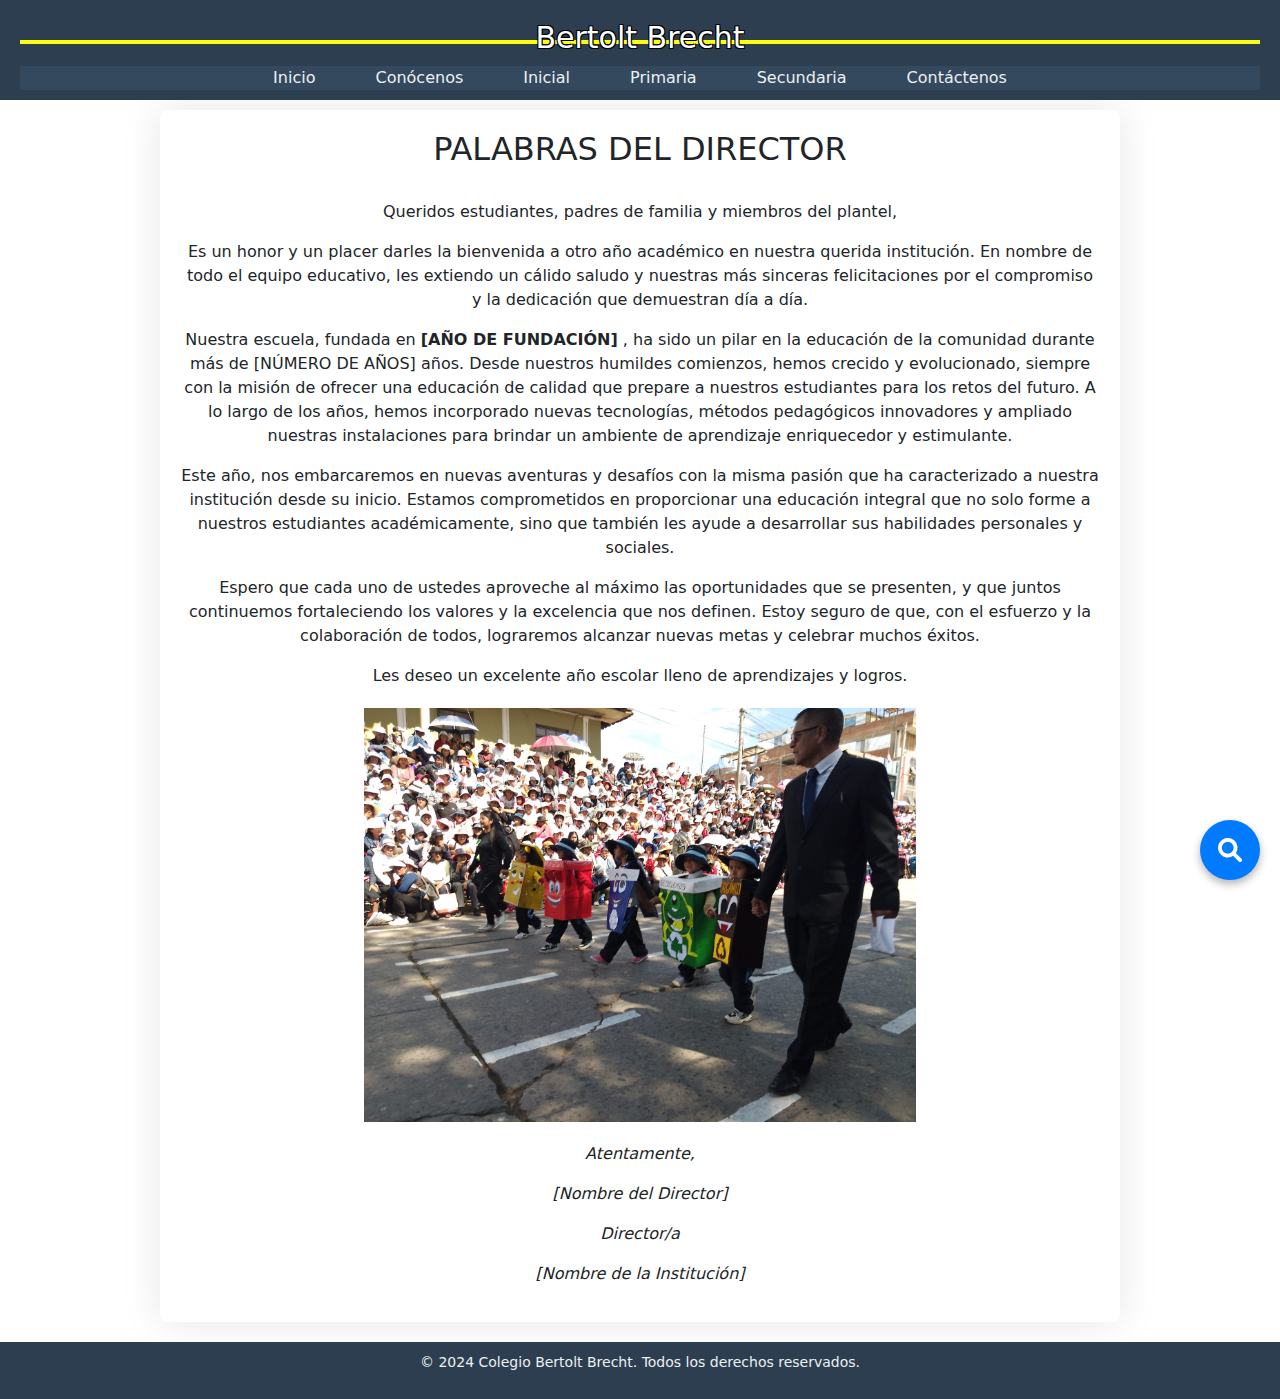
<file: bienvenida.html>
<!DOCTYPE html>
<html lang="es">
<head>
    <meta charset="UTF-8">
    <meta name="viewport" content="width=device-width, initial-scale=1">
    <title>Mensaje de Bienvenidad por el Director</title>
    <link rel="stylesheet" href="CSS/bienvenida-saludo.css">
    <!-- CSS/Boostraps -->
    <link href="https://cdn.jsdelivr.net/npm/bootstrap@5.3.3/dist/css/bootstrap.min.css" rel="stylesheet" integrity="sha384-QWTKZyjpPEjISv5WaRU9OFeRpok6YctnYmDr5pNlyT2bRjXh0JMhjY6hW+ALEwIH" crossorigin="anonymous">
    <!-- icons link css -->
    <link rel="stylesheet" href="https://cdnjs.cloudflare.com/ajax/libs/font-awesome/6.0.0-beta3/css/all.min.css">
</head>
<body>
    <header>
        <h1>Bertolt Brecht</h1>
            <div class="header-content">
                <div class="line"></div>
                <button class="nav-toggle" aria-label="Abrir menú">
                    <span class="nav-toggle-icon"></span>
                </button>
        </div>
        <nav class="container-nav-bar">
            <ul class="nav-menu">
                <li><a href="index.html">Inicio</a></li>
                <li><a href="conocenos.html">Conócenos</a></li>
                <li><a href="inicial.html">Inicial</a></li>
                <li><a href="primaria.html">Primaria</a></li>
                <li><a href="secundaria.html">Secundaria</a></li>
                <li><a href="contactenos.html">Contáctenos</a></li>
            </ul>
        </nav>
    </header>
    <script src="JS/script-nav-bar-inicio.js"></script>
    <!-- mensaje del director -->
    <div class="container-mensaje">
        <h2>PALABRAS DEL DIRECTOR</h2><br>
        <div class="message">
            <p>Queridos estudiantes, padres de familia y miembros del plantel,</p>
            <p>Es un honor y un placer darles la bienvenida a otro año académico en nuestra querida institución. En nombre de todo el equipo educativo, les extiendo un cálido saludo y nuestras más sinceras felicitaciones por el compromiso y la dedicación que demuestran día a día.</p>
            <p>Nuestra escuela, fundada en <strong>[AÑO DE FUNDACIÓN]</strong> , ha sido un pilar en la educación de la comunidad durante más de [NÚMERO DE AÑOS] años. Desde nuestros humildes comienzos, hemos crecido y evolucionado, siempre con la misión de ofrecer una educación de calidad que prepare a nuestros estudiantes para los retos del futuro. A lo largo de los años, hemos incorporado nuevas tecnologías, métodos pedagógicos innovadores y ampliado nuestras instalaciones para brindar un ambiente de aprendizaje enriquecedor y estimulante.</p>
            <p>Este año, nos embarcaremos en nuevas aventuras y desafíos con la misma pasión que ha caracterizado a nuestra institución desde su inicio. Estamos comprometidos en proporcionar una educación integral que no solo forme a nuestros estudiantes académicamente, sino que también les ayude a desarrollar sus habilidades personales y sociales.</p>
            <p>Espero que cada uno de ustedes aproveche al máximo las oportunidades que se presenten, y que juntos continuemos fortaleciendo los valores y la excelencia que nos definen. Estoy seguro de que, con el esfuerzo y la colaboración de todos, lograremos alcanzar nuevas metas y celebrar muchos éxitos.</p>
            <p>Les deseo un excelente año escolar lleno de aprendizajes y logros.</p>
        </div>
        <div class="imagen-direc">
            <img src="IMGS/pasacalle2.jpg" alt="">
        </div>
        <div class="signature">
            <p>Atentamente,</p>
            <p>[Nombre del Director]</p>
            <p>Director/a</p>
            <p>[Nombre de la Institución]</p>
        </div>
    </div>
    <!-- Botones flotantes -->
    <div class="floating-buttons">
        <button class="main-btn" onclick="toggleMenu()">
            <i class="fas fa-search"></i> <!-- Ícono de lupa -->
        </button>
        <!-- Menú de botones flotantes oculto inicialmente -->
        <div class="floating-menu">
            <a href="conocenos.html" class="floating-menu-btn">Conocenos</a>
            <a href="bienvenida.html" class="floating-menu-btn">Mensaje</a>
            <a href="reglamento.html" class="floating-menu-btn">Reglamento</a>
        </div>
    </div>
    <script src="JS/script-boton-flotante.js"></script>

    <footer class="container-copyright">
        <p>&copy; 2024 Colegio Bertolt Brecht. Todos los derechos reservados.</p>
    </footer>
</body>
</html>
</file>
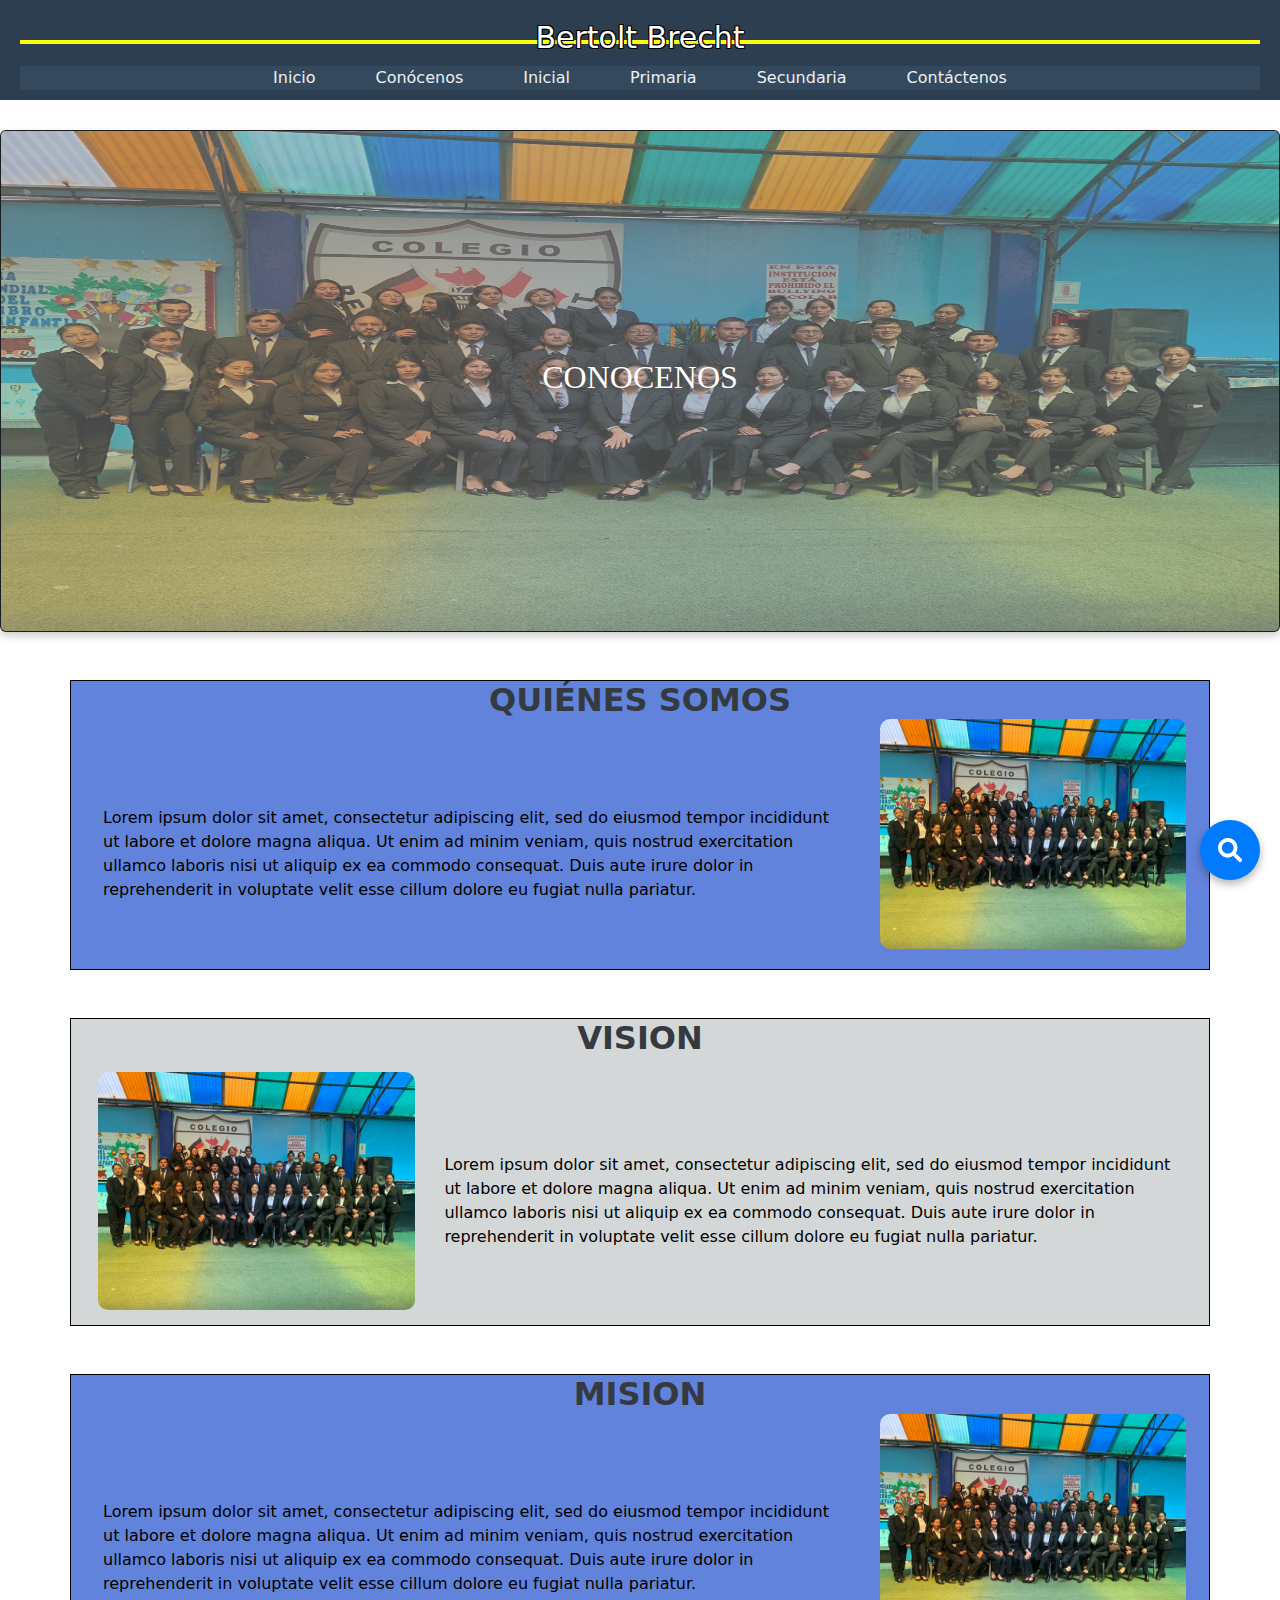
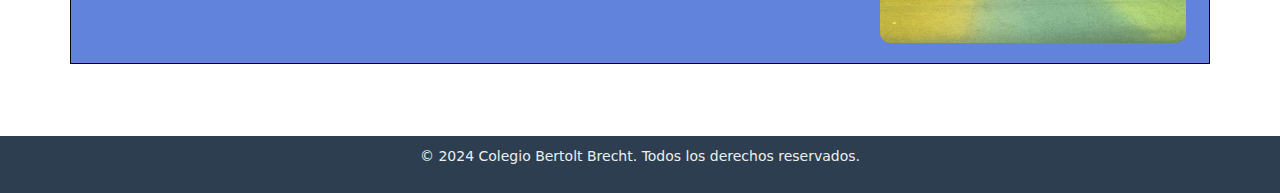
<file: conocenos.html>
<!DOCTYPE html>
<html lang="es">
<head>
    <meta charset="UTF-8">
    <meta name="viewport" content="width=device-width, initial-scale=1">
    <title>Conocenos</title>    
    <link rel="stylesheet" href="CSS/conocenos.css">
    <!-- CSS/Boostraps -->
    <link href="https://cdn.jsdelivr.net/npm/bootstrap@5.3.3/dist/css/bootstrap.min.css" rel="stylesheet" integrity="sha384-QWTKZyjpPEjISv5WaRU9OFeRpok6YctnYmDr5pNlyT2bRjXh0JMhjY6hW+ALEwIH" crossorigin="anonymous">
    <!-- icons link css -->
    <link rel="stylesheet" href="https://cdnjs.cloudflare.com/ajax/libs/font-awesome/6.0.0-beta3/css/all.min.css">
</head>
<body>
    <header>
        <h1>Bertolt Brecht</h1>
            <div class="header-content">
                <div class="line"></div>
                <button class="nav-toggle" aria-label="Abrir menú">
                    <span class="nav-toggle-icon"></span>
                </button>
        </div>
        <nav class="container-nav-bar">
            <ul class="nav-menu">
                <li><a href="index.html">Inicio</a></li>
                <li><a href="conocenos.html">Conócenos</a></li>
                <li><a href="inicial.html">Inicial</a></li>
                <li><a href="primaria.html">Primaria</a></li>
                <li><a href="secundaria.html">Secundaria</a></li>
                <li><a href="contactenos.html">Contáctenos</a></li>
            </ul>
        </nav>
    </header>
    <script src="JS/script-nav-bar-inicio.js"></script>
    <!--  -->
    <div class="card text-bg-dark">
        <img src="IMGS/441405279_893574526112827_475682732151513234_n.jpg" class="card-img">
        <div class="card-img-overlay">
            <h2 class="card-title">CONOCENOS</h2>
        </div>
    </div>
    <!--  -->
    <section id="quienes-somos" class="container my-5">
        <div class="text-center">
            <h2>QUIÉNES SOMOS</h2>
        </div>
        <div class="row align-items-center">
            <div class="col-md-8">
                <p>Lorem ipsum dolor sit amet, consectetur adipiscing elit, sed do eiusmod tempor incididunt ut labore et
                    dolore magna aliqua. Ut enim ad minim veniam, quis nostrud exercitation ullamco laboris nisi ut aliquip
                    ex ea commodo consequat. Duis aute irure dolor in reprehenderit in voluptate velit esse cillum dolore eu
                    fugiat nulla pariatur.</p>
            </div>
            <div class="col-md-4">
                <img src="IMGS/441405279_893574526112827_475682732151513234_n.jpg" alt="Descripción de la imagen"
                    class="img-fluid">
            </div>
        </div>
    </section>
    <section id="quienes-somos-1" class="container my-5">
        <div class="text-center">
            <h2>VISION</h2>
        </div>
        <div class="row align-items-center">
            <div class="col-md-4">
                <img src="IMGS/441405279_893574526112827_475682732151513234_n.jpg" alt="Descripción de la imagen"
                    class="img-fluid">
            </div>
            <div class="col-md-8">
                <p>Lorem ipsum dolor sit amet, consectetur adipiscing elit, sed do eiusmod tempor incididunt ut labore et
                    dolore magna aliqua. Ut enim ad minim veniam, quis nostrud exercitation ullamco laboris nisi ut aliquip
                    ex ea commodo consequat. Duis aute irure dolor in reprehenderit in voluptate velit esse cillum dolore eu
                    fugiat nulla pariatur.</p>
            </div>
        </div>
    </section> 
    <section id="quienes-somos" class="container my-5">
        <div class="text-center">
            <h2>MISION</h2>
        </div>
        <div class="row align-items-center">
            <div class="col-md-8">
                <p>Lorem ipsum dolor sit amet, consectetur adipiscing elit, sed do eiusmod tempor incididunt ut labore et
                    dolore magna aliqua. Ut enim ad minim veniam, quis nostrud exercitation ullamco laboris nisi ut aliquip
                    ex ea commodo consequat. Duis aute irure dolor in reprehenderit in voluptate velit esse cillum dolore eu
                    fugiat nulla pariatur.</p>
            </div>
            <div class="col-md-4">
                <img src="IMGS/441405279_893574526112827_475682732151513234_n.jpg" alt="Descripción de la imagen"
                    class="img-fluid">
            </div>
        </div>
    </section> 
    <!-- Botones flotantes -->
    <div class="floating-buttons">
        <button class="main-btn" onclick="toggleMenu()">
            <i class="fas fa-search"></i> <!-- Ícono de lupa -->
        </button>
        <!-- Menú de botones flotantes oculto inicialmente -->
        <div class="floating-menu">
            <a href="conocenos.html" class="floating-menu-btn">Conocenos</a>
            <a href="bienvenida.html" class="floating-menu-btn">Mensaje</a>
            <a href="reglamento.html" class="floating-menu-btn">Reglamento</a>
        </div>
    </div>
    <script src="JS/script-boton-flotante.js"></script>

    <!-- SCRIPT BOOSTRAPS -->
    <script src="https://cdn.jsdelivr.net/npm/bootstrap@5.3.3/dist/js/bootstrap.bundle.min.js" integrity="sha384-YvpcrYf0tY3lHB60NNkmXc5s9fDVZLESaAA55NDzOxhy9GkcIdslK1eN7N6jIeHz" crossorigin="anonymous"></script>
    <!-- POOPERS BOOSTRAPS -->
    <script src="https://cdn.jsdelivr.net/npm/@popperjs/core@2.11.8/dist/umd/popper.min.js" integrity="sha384-I7E8VVD/ismYTF4hNIPjVp/Zjvgyol6VFvRkX/vR+Vc4jQkC+hVqc2pM8ODewa9r" crossorigin="anonymous"></script>
    <script src="https://cdn.jsdelivr.net/npm/bootstrap@5.3.3/dist/js/bootstrap.min.js" integrity="sha384-0pUGZvbkm6XF6gxjEnlmuGrJXVbNuzT9qBBavbLwCsOGabYfZo0T0to5eqruptLy" crossorigin="anonymous"></script>
    <br>
    <footer class="container-copyright">
        <p>&copy; 2024 Colegio Bertolt Brecht. Todos los derechos reservados.</p>
    </footer>

</body>
</html>
</file>
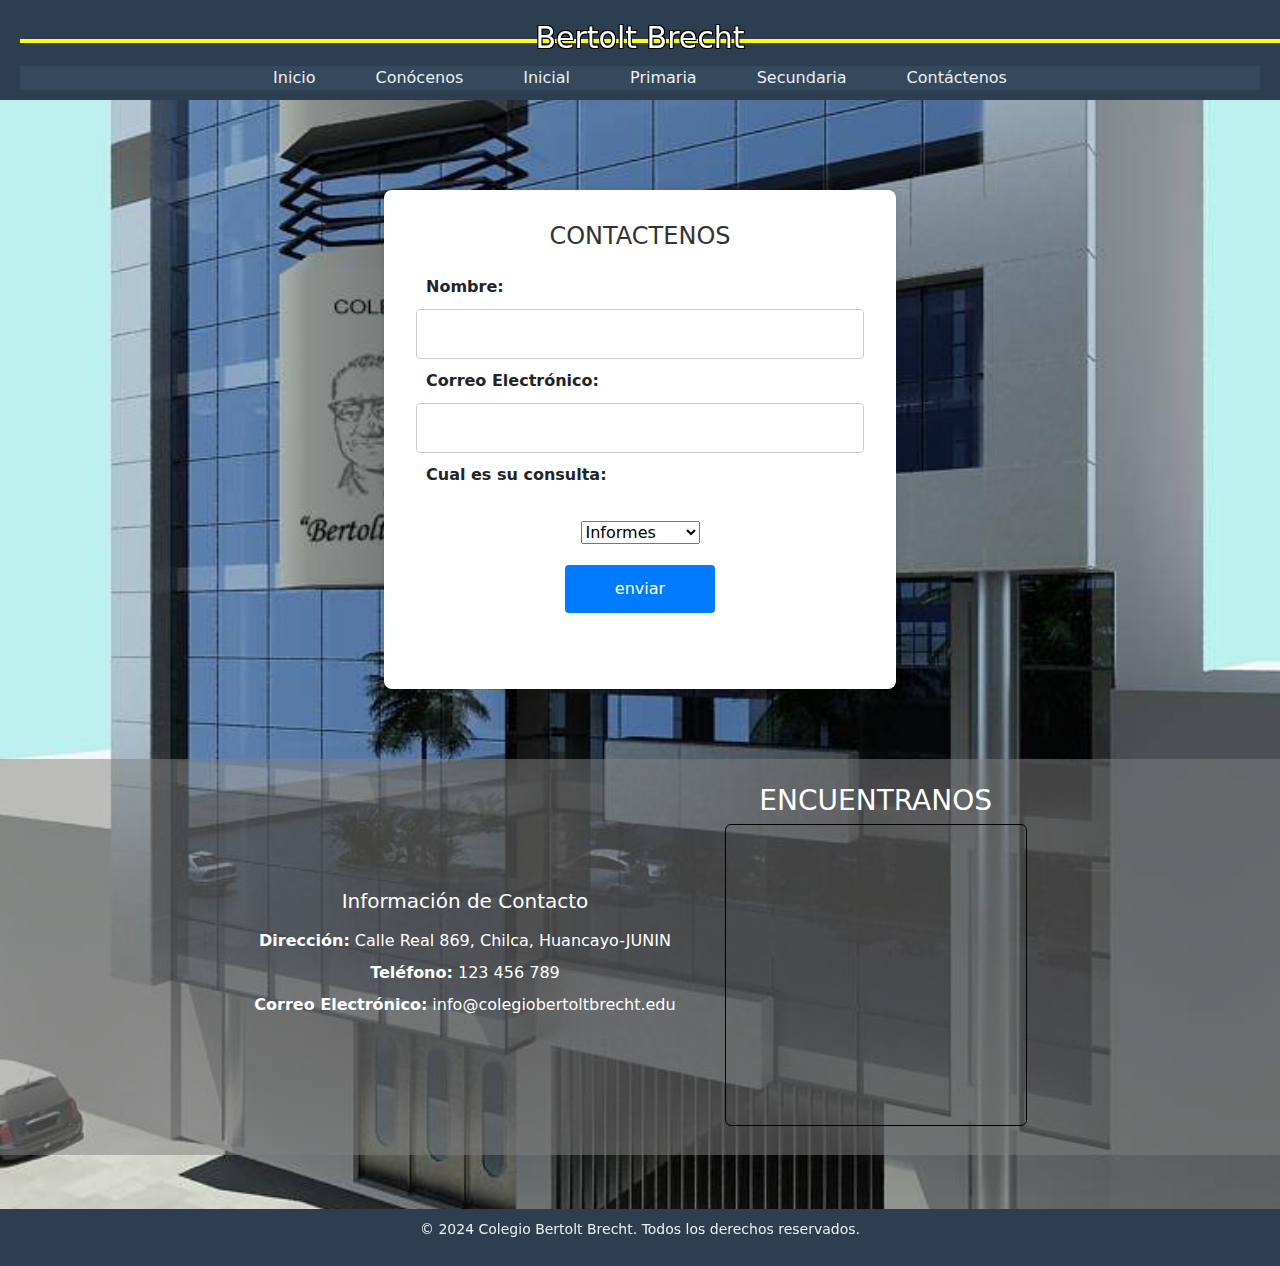
<file: contactenos.html>
<!DOCTYPE html>
<html lang="es">
<head>
    <meta charset="UTF-8">
    <meta name="viewport" content="width=device-width, initial-scale=1.0">
    <title>Contactos</title>
    <link rel="stylesheet" href="CSS/contactos.css">
    <!-- CSS/Boostraps -->
    <link href="https://cdn.jsdelivr.net/npm/bootstrap@5.3.3/dist/css/bootstrap.min.css" rel="stylesheet" integrity="sha384-QWTKZyjpPEjISv5WaRU9OFeRpok6YctnYmDr5pNlyT2bRjXh0JMhjY6hW+ALEwIH" crossorigin="anonymous">
</head>
<body>
    <header>
        <h1>Bertolt Brecht</h1>
        <div class="line"></div></div>
        <div class="header-content">
            <button class="nav-toggle" aria-label="Abrir menú">
                <span class="nav-toggle-icon"></span>
            </button>
        </div>
        <nav class="container-nav-bar">
            <ul class="nav-menu">
                <li><a href="index.html">Inicio</a></li>
                <li><a href="conocenos.html">Conócenos</a></li>
                <li><a href="inicial.html">Inicial</a></li>
                <li><a href="primaria.html">Primaria</a></li>
                <li><a href="secundaria.html">Secundaria</a></li>
                <li><a href="contactenos.html">Contáctenos</a></li>
            </ul>
        </nav>
    </header>
    <script src="JS/script-nav-bar-inicio.js"></script>
    <!-- FORMULARIO PARA ENVIAR UN MENSAJE DE CONTACTENOS -->
    
        <section class="contact-container">
            <h2>CONTACTENOS</h2>
            <form action="https://formsubmit.co/bertolbrecht7@gmail.com" method="POST"class="contact-form">
                <label for="Nombre">Nombre:</label>
                <input type="text" name="Nombre" required>

                <label for="email">Correo Electrónico:</label>
                <input type="email" name="email" required>                

<!--                 <label for="Asunto">Asunto:</label>
                <input type="text" name="Asunto" required> -->
                
                <label for="Asunto">Cual es su consulta:</label><br>
                <select id="color" name="Asunto" required>
                    <option value="Informes">Informes</option>
                    <option value="Incripciones">Incripciones</option>
                    <option value="talleres">talleres</option>
                </select> <br>
                
                <input type="submit" value="enviar" class="btn" >

                <input type="hidden" name="_next" value="https://luis505050.github.io/bertol-demo-form/">

                <input type="hidden" name="_captcha" value="false">

            </form>
            <div class="social-media">
                <a href="https://facebook.com" aria-label="Facebook"><i class="fa fa-facebook"></i></a>
                <a href="https://twitter.com" aria-label="Twitter"><i class="fa fa-twitter"></i></a>
                <a href="https://instagram.com" aria-label="Instagram"><i class="fa fa-instagram"></i></a>
                <a href="https://linkedin.com" aria-label="LinkedIn"><i class="fa fa-linkedin"></i></a>
            </div>
        </section>
        <div class="location-container">
            <div class="contact-info">
                <h3>Información de Contacto</h3>
                <p><strong>Dirección:</strong> Calle Real 869, Chilca, Huancayo-JUNIN</p>
                <p><strong>Teléfono:</strong> 123 456 789</p>
                <p><strong>Correo Electrónico:</strong> info@colegiobertoltbrecht.edu</p>
            </div><!-- Agregar el mapa de Google Maps -->
            <div class="map-container ">
                <h3>ENCUENTRANOS</h3>
                <div id="map-u">
                    <iframe
                        src="https://www.google.com/maps/embed?pb=!1m18!1m12!1m3!1d975.3526001305647!2d-75.20048582733997!3d-12.08403216442393!2m3!1f0!2f0!3f0!3m2!1i1024!2i768!4f13.1!3m3!1m2!1s0x910e97003dae733f%3A0x448acf3c7a713779!2sBertolt%20Brecht!5e0!3m2!1sen!2spe!4v1727820132328!5m2!1sen!2spe"
                        width="600" height="450" style="border:0;" allowfullscreen="" loading="lazy"
                        referrerpolicy="no-referrer-when-downgrade">
                    </iframe>
                </div>
            </div>
        </div>
        <br> 
    <!--  -->
    <footer class="container-copyright">        
        <p>&copy; 2024 Colegio Bertolt Brecht. Todos los derechos reservados.</p>
    </footer>
</body>
</html>
</file>
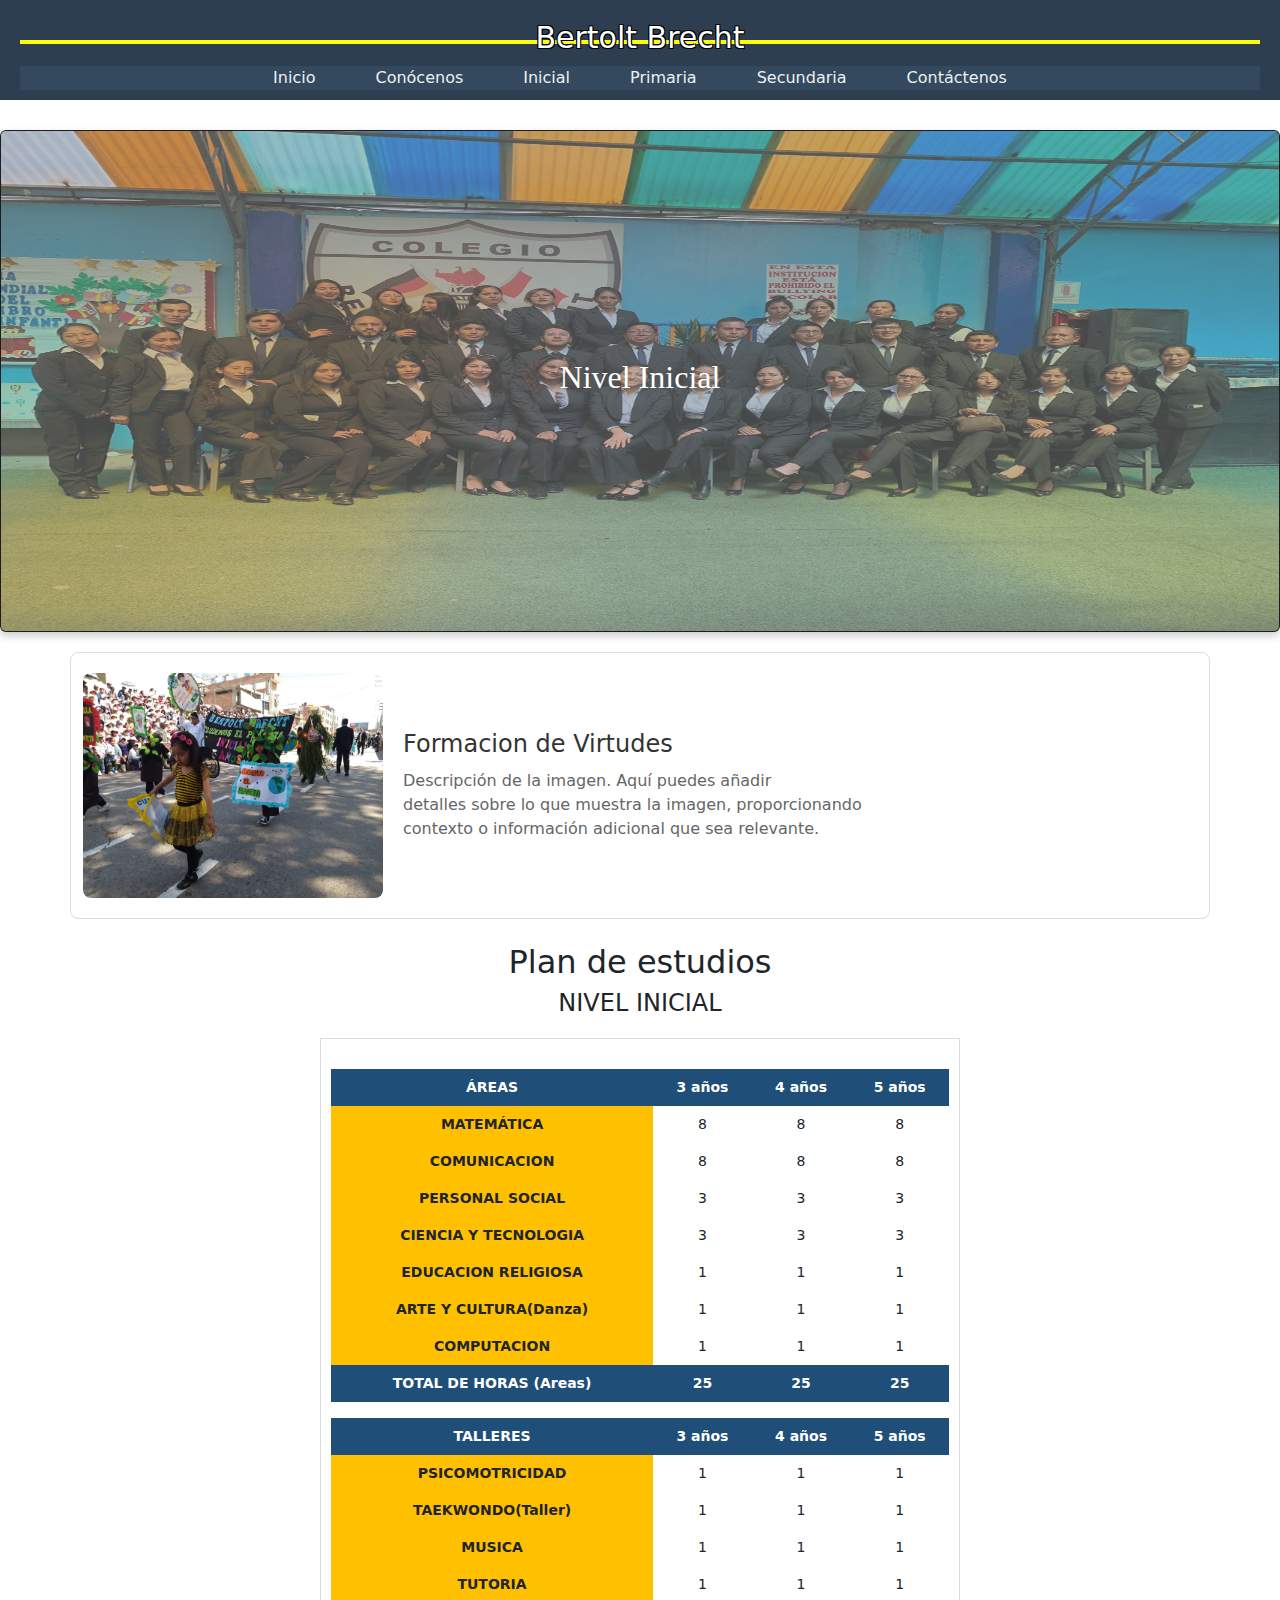
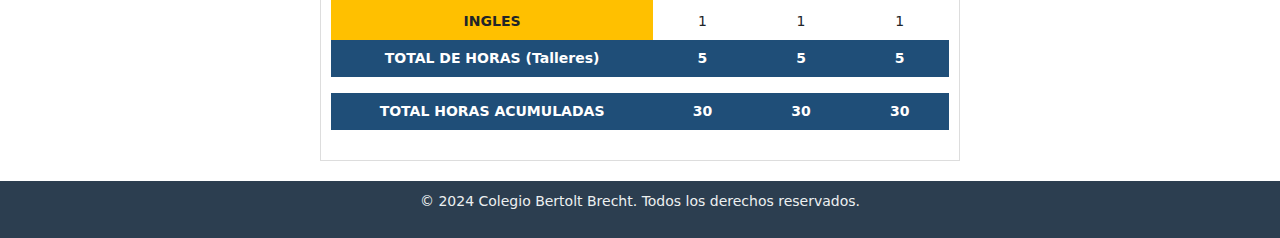
<file: inicial.html>
<!DOCTYPE html>
<html lang="es">
<head>
    <meta charset="UTF-8">
    <meta name="viewport" content="width=device-width, initial-scale=1">
    <title>Inicial</title>
    <link rel="stylesheet" href="CSS/inicial.css">
    <link rel="stylesheet" href="CSS/nav_bar_inicial.css">
    <!-- CSS/Boostraps -->
    <link href="https://cdn.jsdelivr.net/npm/bootstrap@5.3.3/dist/css/bootstrap.min.css" rel="stylesheet" integrity="sha384-QWTKZyjpPEjISv5WaRU9OFeRpok6YctnYmDr5pNlyT2bRjXh0JMhjY6hW+ALEwIH" crossorigin="anonymous">
    <!--  -->
</head>
<body>
    <header>
        <h1>Bertolt Brecht</h1>
            <div class="header-content">
                <div class="line"></div>
                <button class="nav-toggle" aria-label="Abrir menú">
                    <span class="nav-toggle-icon"></span>
                </button>
        </div>
        <nav class="container-nav-bar">
            <ul class="nav-menu">
                <li><a href="index.html">Inicio</a></li>
                <li><a href="conocenos.html">Conócenos</a></li>
                <li><a href="inicial.html">Inicial</a></li>
                <li><a href="primaria.html">Primaria</a></li>
                <li><a href="secundaria.html">Secundaria</a></li>
                <li><a href="contactenos.html">Contáctenos</a></li>
            </ul>
        </nav>
    </header>
    <script src="JS/script-nav-bar-inicio.js"></script>
        <!-- foto  -->
        <div class="card text-bg-dark">
            <img src="IMGS/441405279_893574526112827_475682732151513234_n.jpg" class="card-img">
            <div class="card-img-overlay">
                <h2 class="card-title">Nivel Inicial </h2>
            </div>
        </div>
        <!-- foto - informacion -->
        <div class="container">
            <img src="IMGS/pasacalle3.jpg" alt="Imagen de ejemplo" class="image">
            <div class="description">
                <h2>Formacion de Virtudes</h2>
                <p>Descripción de la imagen. Aquí puedes añadir <br>
                    detalles sobre lo que muestra la imagen, proporcionando <br>
                    contexto o información adicional que sea relevante.</p>
            </div>
        </div> <br>
        <!-- video -->
    
        <!-- Galeria de fotos -->

        <!-- plan curricular -->
        <div class="title-p-c">
            <h2>Plan de estudios </h2>
            <h4>NIVEL INICIAL</h4>
         </div>
        <div class="container-plan-estudios">
            <table>
                <tr>
                    <th>ÁREAS</th>
                    <th>3 años</th>
                    <th>4 años</th>
                    <th>5 años</th>
                </tr>
                <tr>
                    <td class="area">MATEMÁTICA</td>
                    <td>8</td>
                    <td>8</td>
                    <td>8</td>
                </tr>
                <tr>
                    <td class="area">COMUNICACION</td>
                    <td>8</td>
                    <td>8</td>
                    <td>8</td>
                </tr>
                <tr>
                    <td class="area">PERSONAL SOCIAL</td>
                    <td>3</td>
                    <td>3</td>
                    <td>3</td>
                </tr>
                <tr>
                    <td class="area">CIENCIA Y TECNOLOGIA</td>
                    <td>3</td>
                    <td>3</td>
                    <td>3</td>
                </tr>
                <tr>
                    <td class="area">EDUCACION RELIGIOSA</td>
                    <td>1</td>
                    <td>1</td>
                    <td>1</td>
                </tr>
                <tr>
                    <td class="area">ARTE Y CULTURA(Danza)</td>
                    <td>1</td>
                    <td>1</td>
                    <td>1</td>
                </tr>
                <tr>
                    <td class="area">COMPUTACION</td>
                    <td>1</td>
                    <td>1</td>
                    <td>1</td>
                </tr>
                <tr>
                    <th>TOTAL DE HORAS (Areas)</th>
                    <th>25</th>
                    <th>25</th>
                    <th>25</th>
                </tr>
                <tr>
                    <td colspan="5"></td>
                </tr>
                <tr>
                    <th>TALLERES</th>
                    <th>3 años</th>
                    <th>4 años</th>
                    <th>5 años</th>
                </tr>
                <tr>
                    <td class="area">PSICOMOTRICIDAD</td>
                    <td>1</td>
                    <td>1</td>
                    <td>1</td>
                </tr>
                <tr>
                    <td class="area">TAEKWONDO(Taller)</td>
                    <td>1</td>
                    <td>1</td>
                    <td>1</td>
                </tr>
                <tr>
                    <td class="area">MUSICA</td>
                    <td>1</td>
                    <td>1</td>
                    <td>1</td>
                </tr>
                <tr>
                    <td class="area">TUTORIA</td>
                    <td>1</td>
                    <td>1</td>
                    <td>1</td>
                </tr>
                <tr>
                    <td class="area">INGLES</td>    
                    <td>1</td>
                    <td>1</td>
                    <td>1</td>
                </tr>
                <tr>
                    <th>TOTAL DE HORAS (Talleres)</th>
                    <th>5</th>
                    <th>5</th>
                    <th>5</th>
                </tr>
                <tr>
                    <td colspan="4"></td>
                </tr>
                <tr>
                    <th>TOTAL HORAS ACUMULADAS</th>
                    <th>30</th>
                    <th>30</th>
                    <th>30</th>
                </tr>
            </table>
        </div>         

    <footer class="container-copyright">
        <p>&copy; 2024 Colegio Bertolt Brecht. Todos los derechos reservados.</p>
    </footer>
</body>
</html>
</file>
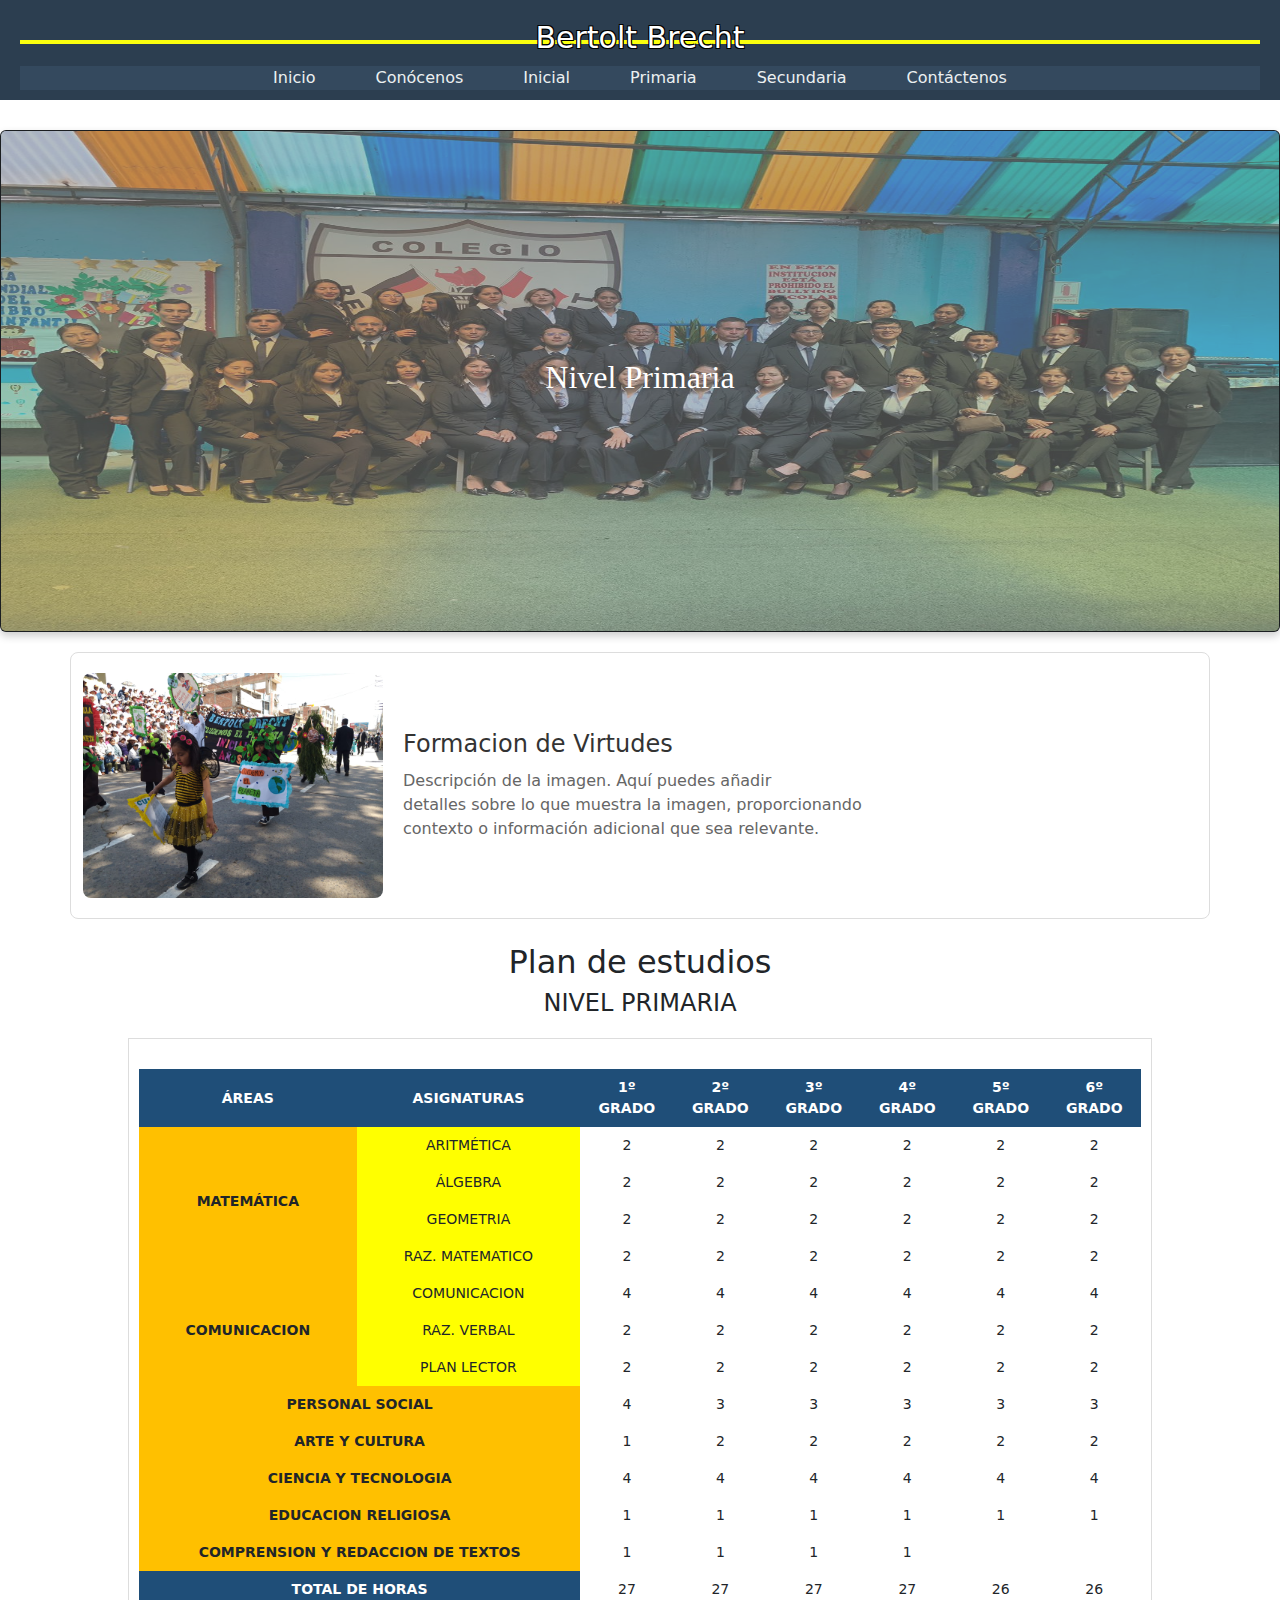
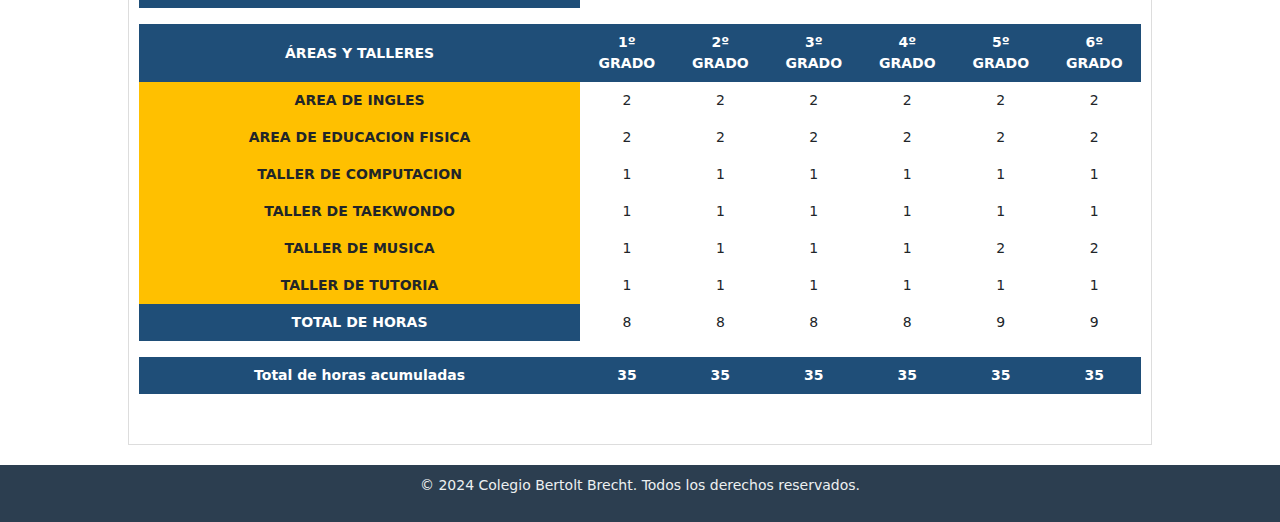
<file: primaria.html>
<!DOCTYPE html>
<html lang="es">
<head>
    <meta charset="UTF-8">
    <meta name="viewport" content="width=device-width, initial-scale=1.0">
    <title>Primaria</title>
    <link rel="stylesheet" href="CSS/primaria.css">
    <!-- CSS/Boostraps -->
    <link href="https://cdn.jsdelivr.net/npm/bootstrap@5.3.3/dist/css/bootstrap.min.css" rel="stylesheet" integrity="sha384-QWTKZyjpPEjISv5WaRU9OFeRpok6YctnYmDr5pNlyT2bRjXh0JMhjY6hW+ALEwIH" crossorigin="anonymous">
  
</head>
<body>
    <header>
        <h1>Bertolt Brecht</h1>
            <div class="header-content">
                <div class="line"></div>
                <button class="nav-toggle" aria-label="Abrir menú">
                    <span class="nav-toggle-icon"></span>
                </button>
        </div>
        <nav class="container-nav-bar">
            <ul class="nav-menu">
                <li><a href="index.html">Inicio</a></li>
                <li><a href="conocenos.html">Conócenos</a></li>
                <li><a href="inicial.html">Inicial</a></li>
                <li><a href="primaria.html">Primaria</a></li>
                <li><a href="secundaria.html">Secundaria</a></li>
                <li><a href="contactenos.html">Contáctenos</a></li>
            </ul>
        </nav>
    </header>
    <script src="JS/script-nav-bar-inicio.js"></script>
    <!-- foto  -->
    <div class="card text-bg-dark">
        <img src="IMGS/441405279_893574526112827_475682732151513234_n.jpg" class="card-img">
        <div class="card-img-overlay">
            <h2 class="card-title">Nivel Primaria </h2>
        </div>
    </div>
    <!-- foto - informacion -->
    <div class="container">
        <img src="IMGS/pasacalle3.jpg" alt="Imagen de ejemplo" class="image">
        <div class="description">
            <h2>Formacion de Virtudes</h2>
            <p>Descripción de la imagen. Aquí puedes añadir <br>
                detalles sobre lo que muestra la imagen, proporcionando <br>
                contexto o información adicional que sea relevante.</p>
        </div>
    </div> <br>
    <!-- plan curricular -->
    <div class="title-p-c">
        <h2>Plan de estudios </h2>
        <h4>NIVEL PRIMARIA</h4>
     </div>
    <div class="container-plan-estudios">
        <table>
            <tr>
                <th>ÁREAS</th>
                <th>ASIGNATURAS</th>
                <th>1º GRADO</th>
                <th>2º GRADO</th>
                <th>3º GRADO</th>
                <th>4º GRADO</th>
                <th>5º GRADO</th>
                <th>6º GRADO</th>
            </tr>
            <tr>
                <td class="area" rowspan="4">MATEMÁTICA</td>
                <td class="asignatura">ARITMÉTICA</td>
                <td>2</td>
                <td>2</td>
                <td>2</td>
                <td>2</td>
                <td>2</td>
                <td>2</td>
            </tr>
            <tr>
                <td class="asignatura">ÁLGEBRA</td>
                <td>2</td>
                <td>2</td>
                <td>2</td>
                <td>2</td>
                <td>2</td>
                <td>2</td>
            </tr>
            <tr>
                <td class="asignatura">GEOMETRIA</td>
                <td>2</td>
                <td>2</td>
                <td>2</td>
                <td>2</td>
                <td>2</td>
                <td>2</td>
            </tr>    
            <tr>
                <td class="asignatura">RAZ. MATEMATICO</td>
                <td>2</td>
                <td>2</td>
                <td>2</td>
                <td>2</td>
                <td>2</td>
                <td>2</td>
            </tr>    
            <tr>
                <td class="area" rowspan="3">COMUNICACION</td>
                <td class="asignatura">COMUNICACION</td>
                <td>4</td>
                <td>4</td>
                <td>4</td>
                <td>4</td>
                <td>4</td>
                <td>4</td>
            </tr>    
            <tr>
                <td class="asignatura">RAZ. VERBAL</td>
                <td>2</td>
                <td>2</td>
                <td>2</td>
                <td>2</td>
                <td>2</td>
                <td>2</td>
            </tr>
            <tr>
                <td class="asignatura">PLAN LECTOR</td>
                <td>2</td>
                <td>2</td>
                <td>2</td>
                <td>2</td>
                <td>2</td>
                <td>2</td>
            </tr>
            <tr>
                <td class="area" colspan="2">PERSONAL SOCIAL</td>
                <td>4</td>
                <td>3</td>
                <td>3</td>
                <td>3</td>
                <td>3</td>
                <td>3</td>
            </tr>
            <tr>
                <td class="area" colspan="2">ARTE Y CULTURA</td>
                <td>1</td>
                <td>2</td>
                <td>2</td>
                <td>2</td>
                <td>2</td>
                <td>2</td>
            </tr>
            <tr>
                <td class="area" colspan="2">CIENCIA Y TECNOLOGIA</td>
                <td>4</td>
                <td>4</td>
                <td>4</td>
                <td>4</td>
                <td>4</td>
                <td>4</td>
            </tr>
            <tr>
                <td class="area" colspan="2">EDUCACION RELIGIOSA</td>
                <td>1</td>
                <td>1</td>
                <td>1</td>
                <td>1</td>
                <td>1</td>
                <td>1</td>
            </tr>
            <tr>
                <td class="area" colspan="2">COMPRENSION Y REDACCION DE TEXTOS</td>
                <td>1</td>
                <td>1</td>
                <td>1</td>
                <td>1</td>
                <td></td>
                <td></td>
            </tr>
            <tr>
                <th colspan="2">TOTAL DE HORAS</th>
                <td>27</td>
                <td>27</td>
                <td>27</td>
                <td>27</td>
                <td>26</td>
                <td>26</td>
            </tr>
            <tr>
                <td colspan="8"></td>
            </tr>
            <tr>
                <th class="area-taller" colspan="2">ÁREAS Y TALLERES</th>
                <th>1º GRADO</th>
                <th>2º GRADO</th>
                <th>3º GRADO</th>
                <th>4º GRADO</th>
                <th>5º GRADO</th>
                <th>6º GRADO</th>
            </tr>
            
            <tr>
                <td class="area" colspan="2">AREA DE INGLES</td>
                <td>2</td>
                <td>2</td>
                <td>2</td>
                <td>2</td>
                <td>2</td>
                <td>2</td>
            </tr>
            <tr>
                <td class="area" colspan="2">AREA DE EDUCACION FISICA</td>
                <td>2</td>
                <td>2</td>
                <td>2</td>
                <td>2</td>
                <td>2</td>
                <td>2</td>
            </tr>
            <tr>
                <td class="area" colspan="2">TALLER DE COMPUTACION</td>
                <td>1</td>
                <td>1</td>
                <td>1</td>
                <td>1</td>
                <td>1</td>
                <td>1</td>
            </tr>
            <tr>
                <td class="area" colspan="2">TALLER DE TAEKWONDO</td>
                <td>1</td>
                <td>1</td>
                <td>1</td>
                <td>1</td>
                <td>1</td>
                <td>1</td>
            </tr>
            <tr>
                <td class="area" colspan="2">TALLER DE MUSICA</td>
                <td>1</td>
                <td>1</td>
                <td>1</td>
                <td>1</td>
                <td>2</td>
                <td>2</td>
            </tr>
            <tr>
                <td class="area" colspan="2">TALLER DE TUTORIA</td>
                <td>1</td>
                <td>1</td>
                <td>1</td>
                <td>1</td>
                <td>1</td>
                <td>1</td>
            </tr>
            <tr>
                <th colspan="2">TOTAL DE HORAS</th> 
                <td>8</td>
                <td>8</td>
                <td>8</td>
                <td>8</td>
                <td>9</td>
                <td>9</td>
            </tr>
            <tr class="separacion">
                <td colspan="7"></td>
            </tr>
            <tr>
                <th class="horas-acumuladas" colspan="2">Total de horas acumuladas</th>
                <th>35</th>
                <th>35</th>
                <th>35</th>
                <th>35</th>
                <th>35</th>
                <th>35</th>
            </tr>
        </table>
        <table>
            
        </table>
    </div>
    <!-- video -->

    <!-- Galeria de fotos -->

    <footer class="container-copyright">
        <p>&copy; 2024 Colegio Bertolt Brecht. Todos los derechos reservados.</p>
    </footer>
</body>
</html>
</file>
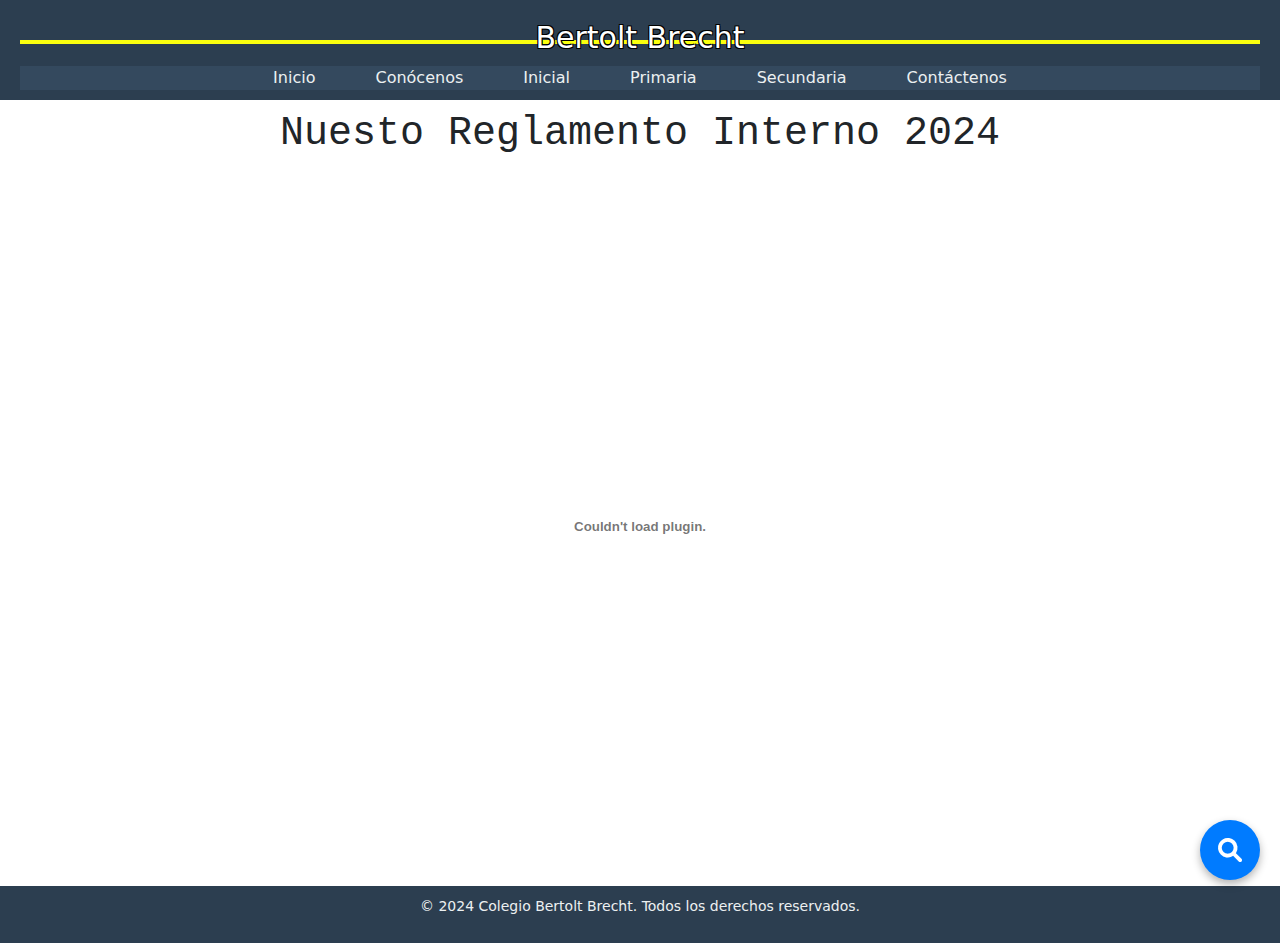
<file: reglamento.html>
<!DOCTYPE html>
<html lang="es">
<head>
    <meta charset="UTF-8">
    <meta name="viewport" content="width=device-width, initial-scale=1">
    <title>Reglamento Interno</title>
    <link rel="stylesheet" href="CSS/reglamento.css">
    <!-- CSS/Boostraps -->
    <link href="https://cdn.jsdelivr.net/npm/bootstrap@5.3.3/dist/css/bootstrap.min.css" rel="stylesheet" integrity="sha384-QWTKZyjpPEjISv5WaRU9OFeRpok6YctnYmDr5pNlyT2bRjXh0JMhjY6hW+ALEwIH" crossorigin="anonymous">
    <!-- icons link css -->
    <link rel="stylesheet" href="https://cdnjs.cloudflare.com/ajax/libs/font-awesome/6.0.0-beta3/css/all.min.css">
</head>
<body>
    <header>
        <h1>Bertolt Brecht</h1>
            <div class="header-content">
                <div class="line"></div>
                <button class="nav-toggle" aria-label="Abrir menú">
                    <span class="nav-toggle-icon"></span>
                </button>
        </div>
        <nav class="container-nav-bar">
            <ul class="nav-menu">
                <li><a href="index.html">Inicio</a></li>
                <li><a href="conocenos.html">Conócenos</a></li>
                <li><a href="inicial.html">Inicial</a></li>
                <li><a href="primaria.html">Primaria</a></li>
                <li><a href="secundaria.html">Secundaria</a></li>
                <li><a href="contactenos.html">Contáctenos</a></li>
            </ul>
        </nav>
    </header>
    <script src="JS/script-nav-bar-inicio.js"></script>
    <div class="container-title">
        <h1>Nuesto Reglamento Interno 2024</h1>
    </div>
    <!-- Reglamento interno PDF -->
    <!-- <div class="pdf-container">
        <iframe src="DOC/Políticas educativas regionales.pdf" frameborder="0" type="aplication/pdf" ></iframe>
    </div> -->
    <div class="pdf-container">
        <embed src="DOC/Políticas educativas regionales.pdf" type="application/pdf" width="100%" height="100%">
    </div>
    <!-- Botones flotantes -->
    <div class="floating-buttons">
        <button class="main-btn" onclick="toggleMenu()">
            <i class="fas fa-search"></i> <!-- Ícono de lupa -->
        </button>
        <!-- Menú de botones flotantes oculto inicialmente -->
        <div class="floating-menu">
            <a href="conocenos.html" class="floating-menu-btn">Conocenos</a>
            <a href="bienvenida.html" class="floating-menu-btn">Mensaje</a>
            <a href="reglamento.html" class="floating-menu-btn">Reglamento</a>
        </div>
    </div>
    <script src="JS/script-boton-flotante.js"></script>

    <footer class="container-copyright">
        <p>&copy; 2024 Colegio Bertolt Brecht. Todos los derechos reservados.</p>
    </footer>
</body>
</html>
</file>
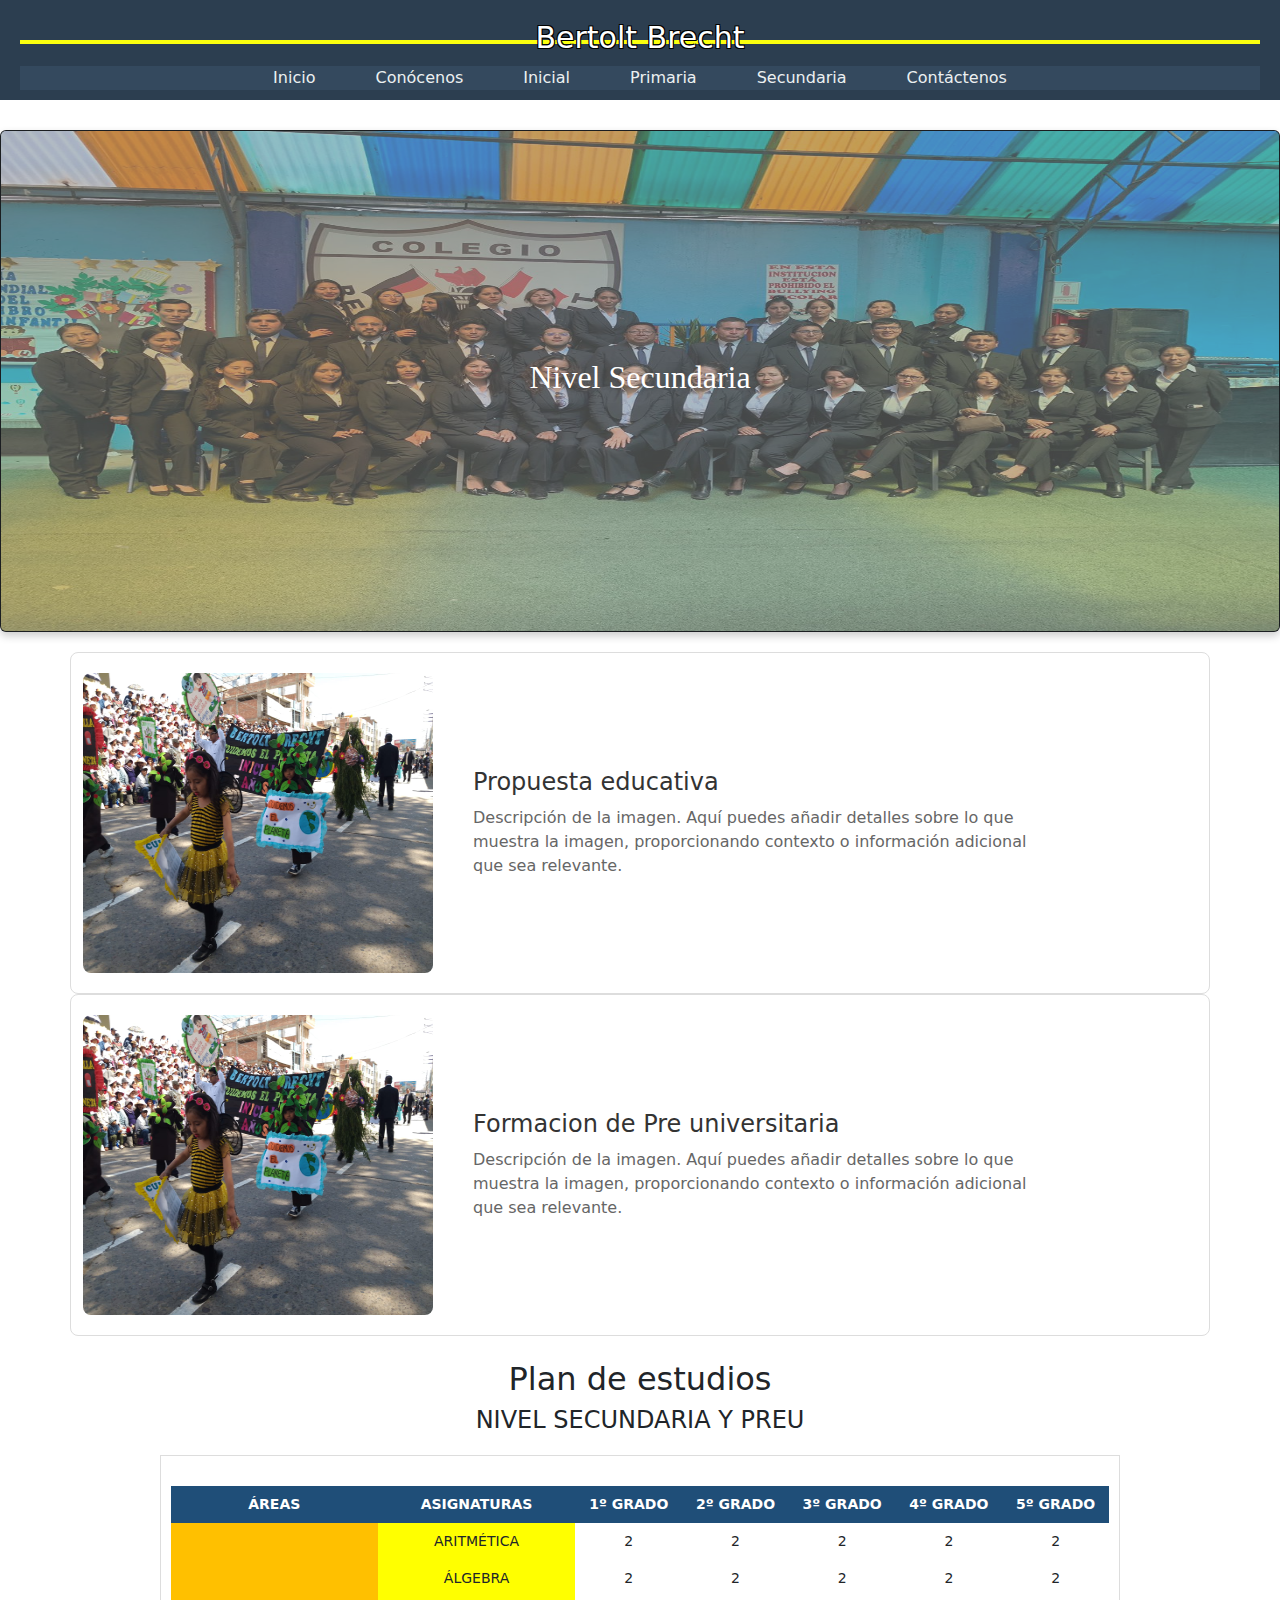
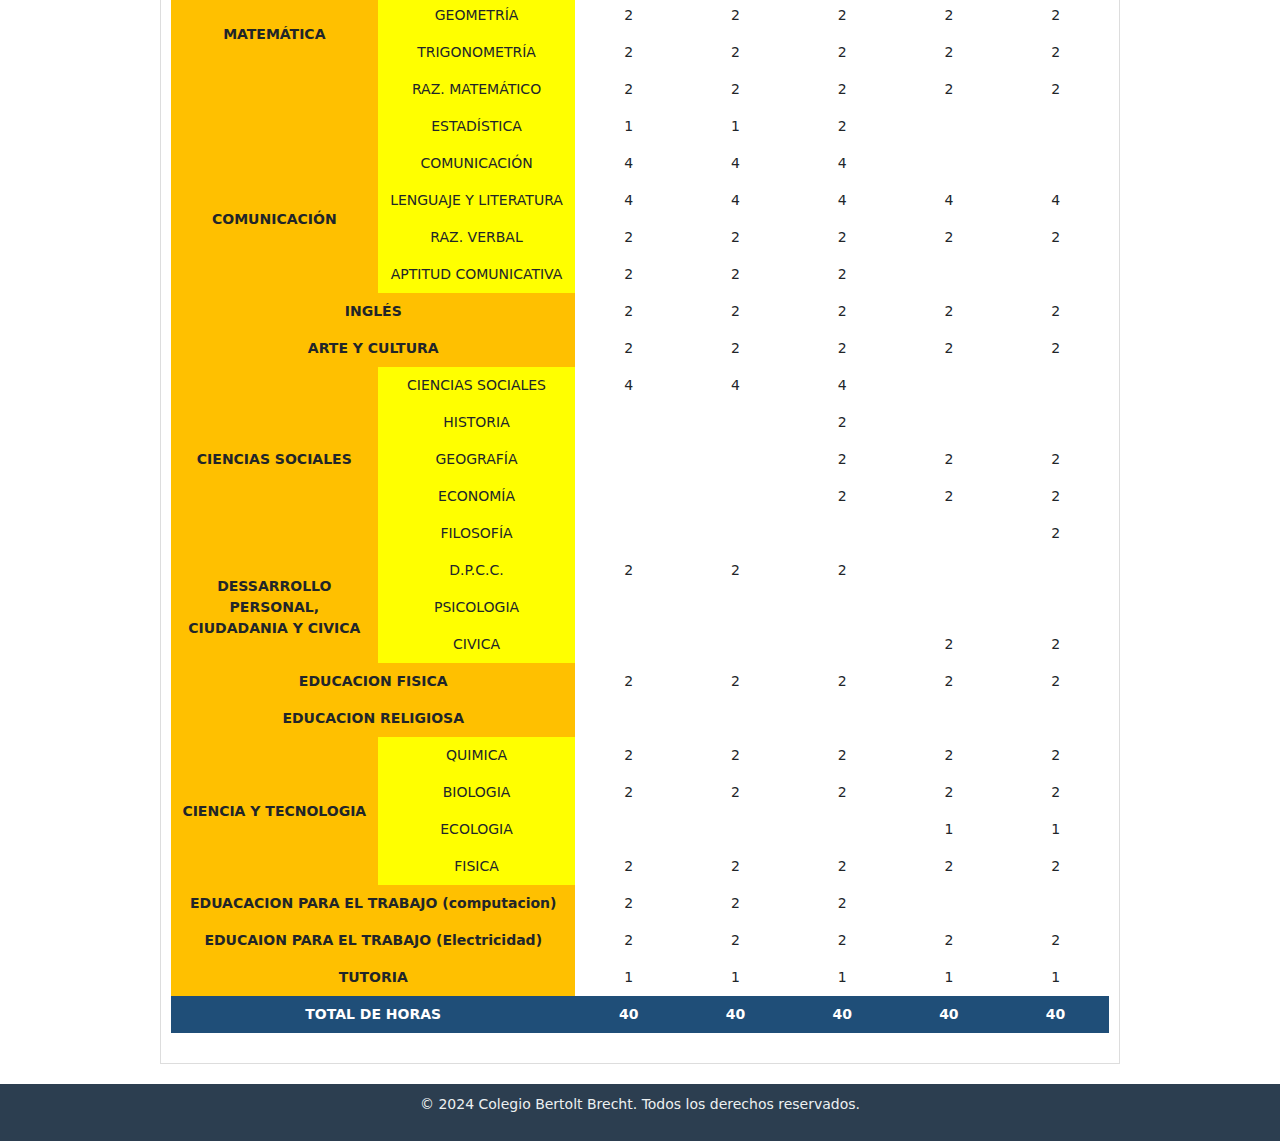
<file: secundaria.html>
<!DOCTYPE html>
<html lang="es">
<head>
    <meta charset="UTF-8">
    <meta name="viewport" content="width=device-width, initial-scale=1.0">
    <title>Secundaria</title>
    <link rel="stylesheet" href="CSS/secundaria.css">
    <!-- CSS/Boostraps -->
    <link href="https://cdn.jsdelivr.net/npm/bootstrap@5.3.3/dist/css/bootstrap.min.css" rel="stylesheet" integrity="sha384-QWTKZyjpPEjISv5WaRU9OFeRpok6YctnYmDr5pNlyT2bRjXh0JMhjY6hW+ALEwIH" crossorigin="anonymous">
  
</head>
<body>
    <header>
        <h1>Bertolt Brecht</h1>
            <div class="header-content">
                <div class="line"></div>
                <button class="nav-toggle" aria-label="Abrir menú">
                    <span class="nav-toggle-icon"></span>
                </button>
        </div>
        <nav class="container-nav-bar">
            <ul class="nav-menu">
                <li><a href="index.html">Inicio</a></li>
                <li><a href="conocenos.html">Conócenos</a></li>
                <li><a href="inicial.html">Inicial</a></li>
                <li><a href="primaria.html">Primaria</a></li>
                <li><a href="secundaria.html">Secundaria</a></li>
                <li><a href="contactenos.html">Contáctenos</a></li>
            </ul>
        </nav>
    </header>
    <script src="JS/script-nav-bar-inicio.js"></script>
           <!-- foto  -->
           <div class="card text-bg-dark">
            <img src="IMGS/441405279_893574526112827_475682732151513234_n.jpg" class="card-img">
            <div class="card-img-overlay">
                <h2 class="card-title">Nivel Secundaria </h2>
            </div>
        </div>
        <!-- foto - informacion -->
        <div class="container">
            <img src="IMGS/pasacalle3.jpg" alt="Imagen de ejemplo" class="image">
            <div class="description">
                <h2>Propuesta educativa</h2>
                <p>Descripción de la imagen. Aquí puedes añadir 
                    detalles sobre lo que muestra la imagen, proporcionando 
                    contexto o información adicional que sea relevante.</p>
            </div>
        </div>
        <div class="container">
            <img src="IMGS/pasacalle3.jpg" alt="Imagen de ejemplo" class="image">
            <div class="description">
                <h2>Formacion de Pre universitaria</h2>
                <p>Descripción de la imagen. Aquí puedes añadir 
                    detalles sobre lo que muestra la imagen, proporcionando 
                    contexto o información adicional que sea relevante.</p>
            </div>
        </div> <br>
        <!-- plan curricular -->
         <div class="title-p-c">
            <h2>Plan de estudios </h2>
            <h4>NIVEL SECUNDARIA Y PREU</h4>
         </div>
        <div class="container-tabla-1">
            <table>
                <tr>
                    <th>ÁREAS</th>
                    <th>ASIGNATURAS</th>
                    <th>1º GRADO</th>
                    <th>2º GRADO</th>
                    <th>3º GRADO</th>
                    <th>4º GRADO</th>
                    <th>5º GRADO</th>
                </tr>
                <tr>
                    <td class="area" rowspan="6">MATEMÁTICA</td>
                    <td class="asignatura">ARITMÉTICA</td>
                    <td>2</td>
                    <td>2</td>
                    <td>2</td>
                    <td>2</td>
                    <td>2</td>
                </tr>
                <tr>
                    <td class="asignatura">ÁLGEBRA</td>
                    <td>2</td>
                    <td>2</td>
                    <td>2</td>
                    <td>2</td>
                    <td>2</td>
                </tr>
                <tr>
                    <td class="asignatura">GEOMETRÍA</td>
                    <td>2</td>
                    <td>2</td>
                    <td>2</td>
                    <td>2</td>
                    <td>2</td>
                </tr>
                <tr>
                    <td class="asignatura">TRIGONOMETRÍA</td>
                    <td>2</td>
                    <td>2</td>
                    <td>2</td>
                    <td>2</td>
                    <td>2</td>
                </tr>
                <tr>
                    <td class="asignatura">RAZ. MATEMÁTICO</td>
                    <td>2</td>
                    <td>2</td>
                    <td>2</td>
                    <td>2</td>
                    <td>2</td>
                </tr>
                <tr>
                    <td class="asignatura">ESTADÍSTICA</td>
                    <td>1</td>
                    <td>1</td>
                    <td>2</td>
                    <td></td>
                    <td></td>
                </tr>                
                <tr>
                    <td class="area" rowspan="5">COMUNICACIÓN</td>
                    <tr>
                        <td class="asignatura">COMUNICACIÓN</td>
                        <td>4</td>
                        <td>4</td>
                        <td>4</td>
                        <td></td>
                        <td></td>
                    </tr>                
                    <td class="asignatura">LENGUAJE Y LITERATURA</td>
                    <td>4</td>
                    <td>4</td>
                    <td>4</td>
                    <td>4</td>
                    <td>4</td>
                </tr>
                <tr>
                    <td class="asignatura">RAZ. VERBAL</td>
                    <td>2</td>
                    <td>2</td>
                    <td>2</td>
                    <td>2</td>
                    <td>2</td>
                </tr>
                <tr>
                    <td class="asignatura">APTITUD COMUNICATIVA</td>
                    <td>2</td>
                    <td>2</td>
                    <td>2</td>
                    <td></td>
                    <td></td>
                </tr>
                <tr>
                    <td class="area" colspan="2">INGLÉS</td>
                    <td>2</td>
                    <td>2</td>
                    <td>2</td>
                    <td>2</td>
                    <td>2</td>
                </tr>
                <tr>
                    <td class="area" colspan="2">ARTE Y CULTURA</td>
                    <td>2</td>
                    <td>2</td>
                    <td>2</td>
                    <td>2</td>
                    <td>2</td>
                </tr>
                <tr>
                    <td class="area" rowspan="5">CIENCIAS SOCIALES</td>
                    <td class="asignatura">CIENCIAS SOCIALES</td>
                    <td>4</td>
                    <td>4</td>
                    <td>4</td>
                    <td></td>
                    <td></td>
                </tr>
                <tr>
                    <td class="asignatura">HISTORIA</td>
                    <td></td>
                    <td></td>
                    <td>2</td>
                    <td></td>
                    <td></td>
                </tr>
                <tr>
                    <td class="asignatura">GEOGRAFÍA</td>
                    <td></td>
                    <td></td>
                    <td>2</td>
                    <td>2</td>
                    <td>2</td>
                </tr>
                <tr>
                    <td class="asignatura">ECONOMÍA</td>
                    <td></td>
                    <td></td>
                    <td>2</td>
                    <td>2</td>
                    <td>2</td>
                </tr>
                <tr>
                    <td class="asignatura">FILOSOFÍA</td>
                    <td></td>
                    <td></td>
                    <td></td>
                    <td></td>
                    <td>2</td>
                </tr>
                <tr>
                    <td class="area" rowspan="3">DESSARROLLO PERSONAL, CIUDADANIA Y CIVICA</td>
                    <td class="asignatura">D.P.C.C.</td>
                    <td>2</td>
                    <td>2</td>
                    <td>2</td>
                    <td></td>
                    <td></td>
                </tr>
                <tr>
                    <td class="asignatura">PSICOLOGIA</td>
                    <td></td>
                    <td></td>
                    <td></td>
                    <td></td>
                    <td></td>
                </tr>
                <tr>
                    <td class="asignatura">CIVICA</td>
                    <td></td>
                    <td></td>
                    <td></td>
                    <td>2</td>
                    <td>2</td>
                </tr>
                <tr>
                    <td class="area" colspan="2">EDUCACION FISICA</td>
                    <td>2</td>
                    <td>2</td>
                    <td>2</td>
                    <td>2</td>
                    <td>2</td>
                </tr>
                <tr>
                    <td class="area" colspan="2">EDUCACION RELIGIOSA</td>
                    <td></td>
                    <td></td>
                    <td></td>
                    <td></td>
                    <td></td>
                </tr>
                <tr>
                    <td class="area" rowspan="4">CIENCIA Y TECNOLOGIA</td>
                    <td class="asignatura">QUIMICA</td>
                    <td>2</td>
                    <td>2</td>
                    <td>2</td>
                    <td>2</td>
                    <td>2</td>
                </tr>
                <tr>
                    <td class="asignatura">BIOLOGIA</td>
                    <td>2</td>
                    <td>2</td>
                    <td>2</td>
                    <td>2</td>
                    <td>2</td>
                </tr>
                <tr>
                    <td class="asignatura">ECOLOGIA</td>
                    <td></td>
                    <td></td>
                    <td></td>
                    <td>1</td>
                    <td>1</td>
                </tr>
                <tr>
                    <td class="asignatura">FISICA</td>                    
                    <td>2</td>
                    <td>2</td>
                    <td>2</td>
                    <td>2</td>
                    <td>2</td>
                </tr>
                <tr>
                    <td class="area" colspan="2">EDUACACION PARA EL TRABAJO (computacion)</td>
                    <td>2</td>
                    <td>2</td>
                    <td>2</td>
                    <td></td>
                    <td></td>
                </tr>
                <tr>
                    <td class="area" colspan="2">EDUCAION PARA EL TRABAJO (Electricidad)</td>
                    <td>2</td>
                    <td>2</td>
                    <td>2</td>
                    <td>2</td>
                    <td>2</td>
                </tr>
                <tr>
                    <td class="area" colspan="2">TUTORIA</td>
                    <td>1</td>
                    <td>1</td>
                    <td>1</td>
                    <td>1</td>
                    <td>1</td>
                </tr>
                <tr>
                    <th colspan="2">TOTAL DE HORAS</th>
                    <th>40</th>
                    <th>40</th>
                    <th>40</th>
                    <th>40</th>
                    <th>40</th>
                </tr>
            </table>
        </div>
        <!-- video -->
    
        <!-- Galeria de fotos -->
         
    <footer class="container-copyright">
        <p>&copy; 2024 Colegio Bertolt Brecht. Todos los derechos reservados.</p>
    </footer>
</body>
</html>
</file>
<file: CSS/bienvenida-saludo.css>
body {
    font-family: Arial, sans-serif;
    margin: 0;
    padding: 0;
    box-sizing: border-box;
    padding-top: 90px;
}

header {
    background-color: #2c3e50;
    color: #ecf0f1;
    padding: 10px 20px;
    position: fixed; /* Fija el encabezado en la parte superior de la página */
    top: 0; /* Posición en la parte superior */
    left: 0; /* Posición en el borde izquierdo */
    width: 100%; /* Asegura que ocupe el ancho completo */
    z-index: 1000; /* Asegura que esté por encima de otros elementos */
}

.header-content {
    display: flex;
    justify-content: space-between;
    align-items: center;
    position: relative;
}

header h1 {
    margin: 10px;
    text-align: center;
    position: relative;
    z-index: 1000;
    font-size: 30px; /* Tamaño de la fuente */
    color: white; /* Color del texto */
    text-shadow: 
        -1px -1px 0 #000,  
        1px -1px 0 #000,
        -1px 1px 0 #000,
        1px 1px 0 #000; /* Sombra para crear el contorno */
}
.line {
    position: absolute; /* Permite posicionar la línea detrás del h1 */
    left: 0; /* Alinea la línea a la izquierda */
    right: 0; /* Alinea la línea a la derecha */
    height: 4px; /* Grosor de la línea */
    background-color: rgb(251, 255, 14); /* Color amarillo */
    transform: translateY(-50%); /* Ajusta la línea para que esté centrada verticalmente */
    bottom: 20px;
}
/* Navigation Bar */
.container-nav-bar {
    background-color: #34495e;
    position: relative;
    z-index: 1000;
}

.nav-toggle {
    display: none;
    background: none;
    border: none;
    color: #ecf0f1;
    font-size: 24px;
    cursor: pointer;
}

.nav-toggle-icon::before {
    content: '☰'; /* Hamburger icon */
}

.container-nav-bar {
    background-color: #34495e;
    position: relative;
}

.nav-menu {
    list-style: none;
    display: flex;
    justify-content: center;
    margin: 0;
    padding: 0;
    z-index: 1000;
}

.nav-menu li {
    margin: 0 15px;
}

.nav-menu li a {
    color: #ecf0f1;
    text-decoration: none;
    padding: 8px 15px;
    transition: background-color 0.3s ease;
}

.nav-menu li a:hover {
    background-color: #2980b9;
    border-radius: 4px;
}

.nav-menu.active {
    display: flex;
    z-index: 1000; /* Asegura que el menú esté por encima de otros elementos */
}
@media (max-width: 768px) {
    .header-content {
        flex-direction: row;
        justify-content: space-between;
    } 

    .container-nav-bar {
        background-color: transparent; /* Hide background when collapsed */
    }

    .nav-toggle {
        display: block;
    }

    .nav-menu {
        display: none;
        flex-direction: column;
        position: absolute;
        right: 48%;
        background-color: #34495e;
        width: 50%;
        text-align: center;
        border-radius: 0 5px 5px 5px;
    }

    .nav-menu.active {
        display: flex;
    }

    .nav-menu li {
        margin: 10px 0;
    }

    .nav-menu li a {
        display: block;
        padding: 10px;
    }
    .header-title {
        margin-left: 0;
        font-size: 20px;
    }
    body{
        padding-top: 110px;
    }
    .line{
        bottom: 58px;
    }
}
/* Botones flotantes */
.floating-buttons {
    position: fixed;
    bottom: 20px;
    right: 20px;
    z-index: 1000;
}

.main-btn {
    background-color: #007bff; /* Color de fondo del botón */
    border: none;
    border-radius: 50%;
    width: 60px;
    height: 60px;
    display: flex;
    justify-content: center;
    align-items: center;
    cursor: pointer;
    box-shadow: 0 4px 8px rgba(0, 0, 0, 0.3);
    transition: background-color 0.3s;
    color: white; /* Color del ícono */
    font-size: 24px; /* Tamaño del ícono */
}

.main-btn i {
    margin: 0; /* Alinea el ícono sin margen */
}

.main-btn:hover {
    background-color: #0056b3; /* Color de fondo del botón al pasar el cursor */
}

.floating-menu {
    position: absolute;
    bottom: 80px; /* Ajusta la distancia desde el fondo */
    right: 0;
    display: none; /* Oculto por defecto */
    flex-direction: column;
}

.floating-menu.active {
    display: flex; /* Muestra el menú cuando la clase 'active' está presente */
}

.floating-menu-btn {
    background-color: #6aabff; /* Color de fondo de los botones del menú */
    color: white;
    border: none;
    border-radius: 8px;
    padding: 10px 20px;
    margin: 5px 0;
    text-decoration: none;
    text-align: center;
    box-shadow: 0 4px 8px rgba(0, 0, 0, 0.2);
    transition: background-color 0.3s;
}

.floating-menu-btn:hover {
    background-color: #26289b; /* Color de fondo de los botones del menú al pasar el cursor */
}
/* mensaje */
.container-mensaje {
    width: 75%;
    margin: 20px auto;
    padding: 20px;
    background: #fff;
    border-radius: 8px;
    box-shadow: 0 0 40px rgba(0, 0, 0, 0.1);
    text-align: center;
}
.container-mensaje h1 {
    color: #333;
}
.message {
    margin-bottom: 20px;
}
.imagen-direc img {
    max-width:60% ;
    align-items: center;
    align-content: center ;
}
.signature {
    margin-top: 20px;
    font-style: italic;
}
@media (max-width: 768px) {
    .container-mensaje {
        width: auto;
        height: auto ; /* Ajusta la altura para pantallas más pequeñas */
        margin: 15px ;
        box-shadow: 0 0 40px #777676;
    }
    .imagen-direc img {
        max-width:60% ;
        align-items: center;
        align-content: center ;
    }
}
/*  */
.container-copyright {
    background-color: #2c3e50;
    color: #ecf0f1;
    text-align: center;
    padding: 10px;
    font-size: 14px;
}
</file>
<file: CSS/conocenos.css>
body {
    font-family: Arial, sans-serif;
    margin: 0;
    padding: 0;
    box-sizing: border-box;
    padding-top: 110px;
}

header {
    background-color: #2c3e50;
    color: #ecf0f1;
    padding: 10px 20px;
    position: fixed; /* Fija el encabezado en la parte superior de la página */
    top: 0; /* Posición en la parte superior */
    left: 0; /* Posición en el borde izquierdo */
    width: 100%; /* Asegura que ocupe el ancho completo */
    z-index: 1000; /* Asegura que esté por encima de otros elementos */
}

.header-content {
    display: flex;
    justify-content: space-between;
    align-items: center;
    position: relative;
}

header h1 {
    margin: 10px;
    text-align: center;
    position: relative;
    z-index: 1000;
    font-size: 30px; /* Tamaño de la fuente */
    color: white; /* Color del texto */
    text-shadow: 
        -1px -1px 0 #000,  
        1px -1px 0 #000,
        -1px 1px 0 #000,
        1px 1px 0 #000; /* Sombra para crear el contorno */
}
.line {
    position: absolute; /* Permite posicionar la línea detrás del h1 */
    left: 0; /* Alinea la línea a la izquierda */
    right: 0; /* Alinea la línea a la derecha */
    height: 4px; /* Grosor de la línea */
    background-color: rgb(251, 255, 14); /* Color amarillo */
    transform: translateY(-50%); /* Ajusta la línea para que esté centrada verticalmente */
    bottom: 20px;
}

/* Navigation Bar */
.container-nav-bar {
    background-color: #34495e;
    position: relative;
    z-index: 1000;
}

.nav-toggle {
    display: none;
    background: none;
    border: none;
    color: #ecf0f1;
    font-size: 24px;
    cursor: pointer;
}

.nav-toggle-icon::before {
    content: '☰'; /* Hamburger icon */
}

.container-nav-bar {
    background-color: #34495e;
    position: relative;
}

.nav-menu {
    list-style: none;
    display: flex;
    justify-content: center;
    margin: 0;
    padding: 0;
    z-index: 1000;
}

.nav-menu li {
    margin: 0 15px;
}

.nav-menu li a {
    color: #ecf0f1;
    text-decoration: none;
    padding: 8px 15px;
    transition: background-color 0.3s ease;
}

.nav-menu li a:hover {
    background-color: #2980b9;
    border-radius: 4px;
}

.nav-menu.active {
    display: flex;
    z-index: 1000; /* Asegura que el menú esté por encima de otros elementos */
}
@media (max-width: 768px) {
    .header-content {
        flex-direction: row;
        justify-content: space-between;
    }
    
    .container-nav-bar {
        background-color: transparent; /* Hide background when collapsed */
    }

    .nav-toggle {
        display: block;
    }

    .nav-menu {
        display: none;
        flex-direction: column;
        position: absolute;
        right: 48%;
        background-color: #34495e;
        width: 50%;
        text-align: center;
        border-radius: 0 5px 5px 5px;
    }

    .nav-menu.active {
        display: flex;
    }

    .nav-menu li {
        margin: 10px 0;
    }

    .nav-menu li a {
        display: block;
        padding: 10px;
    }

    .header-title {
        margin-left: 0;
        font-size: 20px ;
    }
    .line{
        bottom: 58px;
    }
}

/* imagenes de saludo card */
.card {
    position: relative ;
    overflow: cover ;
    width: 100%;
    max-width: 100%; /* Ajusta el ancho máximo según lo necesites */
    margin: 20px auto; /* Centra la tarjeta y añade espacio alrededor */
    box-shadow: 0 4px 8px rgba(0, 0, 0, 0.2); /* Opcional: sombra alrededor de la tarjeta */
    
}

.card-img {
    width: 100%; /* Asegura que la imagen ocupe todo el ancho del contenedor */
    height: 500px; /* Mantiene la relación de aspecto de la imagen */
    display: block; /* Elimina el espacio debajo de la imagen */
}

.card-img-overlay {
    position: absolute;
    top: 0;
    left: 0;
    right: 0;
    bottom: 0;
    color: white;
    display: flex;
    flex-direction: column;
    justify-content: center;
    align-items: center;
    text-align: center;
    padding: 20px;
    background: rgba(138, 138, 138, 0.5); /* Fondo semitransparente para el texto */
    transition: background 0.3s ease; /* Transición suave para el fondo */
}

.card:hover .card-img-overlay {
    background: rgba(46, 46, 46, 0); 
}

.card-title {
    font-size: 2rem; /* Ajusta el tamaño de la fuente del título */
    margin-bottom: 10px; /* Espacio debajo del título */
    font-family:'Franklin Gothic Medium' ;
}
@media (max-width: 768px) {
    .card-img  {
        max-width: 100%; 
        height: 350px;
        display: block; 
    }
    .card-title{
        max-width: 100%; 
        height: 250px;
        margin-top: 90px;
        text-align: center;
    }

}
/*  */
#quienes-somos{
    border: 1px solid #000;
    margin-top: 20px;
    background-color: rgb(98, 131, 219);
}

/* Título principal */
#quienes-somos h2 {
    font-size: 2rem;
    font-weight: bold;
    color: #343a40; /* Color de texto oscuro */
    margin-bottom: 0px;
    text-align: center; /* Alinea el texto al centro */
}

/* Estilo de las columnas */
#quienes-somos .row {
    display: flex;
    flex-wrap: wrap;
    align-items: center; /* Alineación vertical centrada */
}

#quienes-somos .col-md-8 {
    flex: 1; /* El texto ocupa más espacio */
    max-width: 70%; /* El texto ocupa el 70% del contenedor */
}

#quienes-somos .col-md-4 {
    flex: 1; /* La imagen ocupa menos espacio */
    max-width: 29%; /* La imagen ocupa el 30% del contenedor */
}

/* Texto alineado a la izquierda */
#quienes-somos p {
    font-size: 1rem;
    color: #000000; /* Color de texto gris suave */
    line-height: 1.5; /* Altura de línea para una mejor legibilidad */
    text-align: left;
    margin: 0 20px 0 0; /* Espacio a la derecha para separar del borde de la imagen */
    padding: 20px  0 0 20px ;
}

/* Imagen alineada a la derecha */
#quienes-somos img {
    max-width: 100%; /* Imagen ocupa el 100% del ancho del contenedor */
    height: auto; /* Mantiene la proporción de la imagen */
    border-radius: 10px ; /* Bordes redondeados de la imagen */
    margin-bottom: 20px;
}

/* Responsivo para pantallas más pequeñas */
@media (max-width: 768px) {
    #quienes-somos .row {
        flex-direction: column; /* Coloca los elementos en columnas */
    }

    #quienes-somos .col-md-8,
    #quienes-somos .col-md-4 {
        max-width: 100%; /* Ambos divs ocupan el 100% del ancho */
    }
    
    #quienes-somos p {
        margin: 10px 0 20px 0; /* Quita el margen derecho y agrega margen inferior */
        text-align: center; /* Centra el texto en pantallas pequeñas */
    }
    
    #quienes-somos img {
        max-width: 80%; /* Asegura que la imagen ocupe el 80% del ancho disponible */
        height: auto;
        margin: 0 auto 20px auto; /* Centra la imagen y agrega un margen inferior */
        display: block; /* Asegura que la imagen se comporte como un bloque */
    }
}

/*  */
#quienes-somos-1{
    border: 1px solid #000;
    margin-top: 20px;
    background-color: #d4d7d8;
    
}

/* Título principal */
#quienes-somos-1 h2 {
    font-size: 2rem;
    font-weight: bold;
    color: #343a40; /* Color de texto oscuro */
    margin-bottom: 0px;
    text-align: center; /* Alinea el texto al centro */
}

/* Estilo de las columnas */
#quienes-somos-1 .row {
    display: flex;
    flex-wrap: wrap;
    align-items: center; /* Alineación vertical centrada */
}

#quienes-somos-1 .col-md-8 {
    flex: 1; /* El texto ocupa más espacio */
    max-width: 70%; /* El texto ocupa el 70% del contenedor */
}

#quienes-somos-1 .col-md-4 {
    flex: 1; /* La imagen ocupa menos espacio */
    max-width: 30%; /* La imagen ocupa el 30% del contenedor */
}

/* Texto alineado a la izquierda */
#quienes-somos-1 p {
    font-size: 1rem;
    color: #000000; /* Color de texto gris suave */
    line-height: 1.5; /* Altura de línea para una mejor legibilidad */
    text-align: left;
    margin: 0 20px 0 0; /* Espacio a la derecha para separar del borde de la imagen */
    padding: 20px  0 0 20px ;
}

/* Imagen alineada a la derecha */
#quienes-somos-1 img {
    max-width: 100%; /* Imagen ocupa el 100% del ancho del contenedor */
    height: auto; /* Mantiene la proporción de la imagen */
    border-radius: 10px; /* Bordes redondeados de la imagen */
    margin-bottom: 20px;
    margin: 15px;
}

/* Responsivo para pantallas más pequeñas */
@media (max-width: 768px) {
    #quienes-somos-1 .row {
        flex-direction: column; /* Coloca los elementos en columnas */
    }

    #quienes-somos-1 .col-md-8,
    #quienes-somos-1 .col-md-4 {
        max-width: 100%; /* Ambos divs ocupan el 100% del ancho */
    }
    
    #quienes-somos-1 p {
        margin: 10px 0 20px 0; /* Quita el margen derecho y agrega margen inferior */
        text-align: center; /* Centra el texto en pantallas pequeñas */
    }
    
    #quienes-somos-1 img {
        max-width: 80%; /* Asegura que la imagen ocupe el 80% del ancho disponible */
        height: auto;
        margin: 0 auto 20px auto; /* Centra la imagen y agrega un margen inferior */
        display: block; /* Asegura que la imagen se comporte como un bloque */
    }
}
/* Botones flotantes */
.floating-buttons {
    position: fixed;
    bottom: 20px;
    right: 20px;
    z-index: 1000;
}

.main-btn {
    background-color: #007bff; /* Color de fondo del botón */
    border: none;
    border-radius: 50%;
    width: 60px;
    height: 60px;
    display: flex;
    justify-content: center;
    align-items: center;
    cursor: pointer;
    box-shadow: 0 4px 8px rgba(0, 0, 0, 0.3);
    transition: background-color 0.3s;
    color: white; /* Color del ícono */
    font-size: 24px; /* Tamaño del ícono */
}

.main-btn i {
    margin: 0; /* Alinea el ícono sin margen */
}

.main-btn:hover {
    background-color: #0056b3; /* Color de fondo del botón al pasar el cursor */
}

.floating-menu {
    position: absolute;
    bottom: 80px; /* Ajusta la distancia desde el fondo */
    right: 0;
    display: none; /* Oculto por defecto */
    flex-direction: column;
}

.floating-menu.active {
    display: flex; /* Muestra el menú cuando la clase 'active' está presente */
}

.floating-menu-btn {
    background-color: #6aabff; /* Color de fondo de los botones del menú */
    color: white;
    border: none;
    border-radius: 8px;
    padding: 10px 20px;
    margin: 5px 0;
    text-decoration: none;
    text-align: center;
    box-shadow: 0 4px 8px rgba(0, 0, 0, 0.2);
    transition: background-color 0.3s;
}

.floating-menu-btn:hover {
    background-color: #26289b; /* Color de fondo de los botones del menú al pasar el cursor */
}
/*  foter*/
.container-copyright {
    background-color: #2c3e50;
    color: #ecf0f1;
    text-align: center;
    padding: 10px;
    font-size: 14px;
}
</file>
<file: CSS/contactos.css>
/* General Styles */
body{
    font-family: Arial, sans-serif;
    margin: 0;
    padding: 0;
    box-sizing: border-box;
    padding-top:120px;
    background-image: url(../IMGS/infraestructura.jpg);
    background-size: cover; 
    background-position: center; 
    background-repeat: no-repeat;
}

header {
    background-color: #2c3e50;
    color: #ecf0f1;
    padding: 10px 20px;
    position: fixed; 
    top: 0; 
    left: 0;
    width: 100%; 
    z-index: 1000; 
}
header h1 {
    margin: 10px;
    text-align: center;
    position: relative;
    z-index: 1000;
    font-size: 30px; 
    color: white; 
    text-shadow: 
        -1px -1px 0 #000,  
        1px -1px 0 #000,
        -1px 1px 0 #000,
        1px 1px 0 #000; /* Sombra para crear el contorno de la palabra */
}
.line {
    position: inherit;
    height: 4px; /* Grosor inicial de la línea */
    background-color: rgb(251, 255, 14); /* Color amarillo */
    width: 100%; /* Ocupar todo el ancho */
    margin: 10px 0; /* Espacio alrededor de la línea */
    top: 29px;
}
.header-content {
    display: flex;
    justify-content: space-between;
    align-items: center;
}

h1 {
    margin: 0;
}

/* Navigation Bar */
.container-nav-bar {
    background-color: #34495e;
    position: relative;
    z-index: 1000;
}

.nav-toggle {
    display: none;
    background: none;
    border: none;
    color: #ecf0f1;
    font-size: 24px;
    cursor: pointer;
}

.nav-toggle-icon::before {
    content: '☰'; /* Hamburger icon */
}

.container-nav-bar {
    background-color: #34495e;
    position: relative;
}

.nav-menu {
    list-style: none;
    display: flex;
    justify-content: center;
    margin: 0;
    padding: 0;
    z-index: 1000;
}

.nav-menu li {
    margin: 0 15px;
}

.nav-menu li a {
    color: #ecf0f1;
    text-decoration: none;
    padding: 8px 15px;
    transition: background-color 0.3s ease;
}

.nav-menu li a:hover {
    background-color: #2980b9;
    border-radius: 4px;
}

.nav-menu.active {
    display: flex;
    z-index: 1000; 
}

@media (max-width: 768px) {
    .header-content {
        flex-direction: row;
        justify-content: space-between;
    }

    .container-nav-bar {
        background-color: transparent;
    }

    .nav-toggle {
        display: block;
    }

    .nav-menu {
        display: none;
        flex-direction: column;
        position: absolute;
        right: 48%;
        background-color: #34495e;
        width: 50%;
        text-align: center;
        border-radius: 0 5px 5px 5px;
    }

    .nav-menu.active {
        display: flex;
    }

    .nav-menu li {
        margin: 10px 0;
    }

    .nav-menu li a {
        display: block;
        padding: 10px;
    }
    .header-title {
        margin-left: 0;
        font-size: 20px;
    }
    body{
        padding-top: 130px;
    }
}
/*  */

.contact-container {
    max-width: 40%;
    margin: auto;
    padding: 2rem;
    background-color: #fff;
    border-radius: 8px;
    box-shadow: 0px 0px 8px rgba(0, 0, 0, 0.1);
    text-align: center;
    margin-top: 70px;
    margin-bottom: 70px;
}

@media (max-width: 768px) {

    .contact-container{
    max-width: 80%;
    margin: auto;
    padding: 2rem;
    background-color: #fff;
    border-radius: 8px;
    }
    .contact-form input,
    .contact-form textarea {
    width: 100%;
    border: 1px solid #ccc;
    border-radius: 4px;
    font-size: 1rem;
    }
    #map-u{
        outline: 1px solid #000;
        margin: 5px auto;
        max-width: 100%;
        border-radius: 5px;
    }
    #map-u iframe{
        width: 100%;
        height: 100%;
    }
}

/* Estilos del encabezado del formulario */
.contact-container h2 {
    margin-bottom: 1.5rem;
    font-size: 1.5rem;
    color: #333;
}

/* Estilos del formulario */
.contact-form {
    gap: 1rem;
    margin-bottom: 1.5rem;
}

/* Estilos de los campos del formulario */
.contact-form label {
    display: block;
    font-weight: bold;
    margin-bottom: 0.5rem;
    text-align: left;
    margin: 10px;
}

.contact-form input,
.contact-form textarea {
    width: 100%;
    padding: 0.75rem;
    border: 1px solid #ccc;
    border-radius: 4px;
    font-size: 1rem;
}

/* Estilos del botón de envío */
.contact-form .btn {
    padding: 0.75rem;
    border: none;
    border-radius: 4px;
    background-color: #007BFF;
    color: white;
    font-size: 1rem;
    cursor: pointer;
    width: 150px;
    margin: 20px;
}
.contact-form .btn:hover {
    background-color: #0056b3;
}

/* Estilos de la información de contacto */
.contact-info {
    margin-top: 2rem;
    text-align: center;
}

.contact-info h3 {
    margin-bottom: 1rem;
    font-size: 1.25rem;
    color: #fff;
}

.contact-info p {
    margin: 0.5rem 0;
    font-size: 1rem;
    color: #fff;
}

.contact-info strong {
    font-weight: bold;
}
/* ubicacion con mapa */
#map-u{
    outline: 1px solid #000;
    margin: 5px auto;
    width: 300px;
    height: 300px;
    border-radius: 5px;
}
#map-u iframe{
    width: 100%;
    height: 100%;
}
.location-container{
    background-color: rgba(128, 128, 128, 0.5);
    display: flex;
    flex-wrap: wrap;
    justify-content: center; /* Centra horizontalmente */
    align-items: center; /* Centra verticalmente */
    margin-bottom: 30px;
    margin-top: 20px;
}
.contact-info, .map-container{
    padding: 20px; /* Espaciado interno */
    margin: 5px; /* Espaciado entre divs */
}
.location-container .map-container h3{
    text-align: center;
    color: #fff;
}
/* Estilos de la respuesta del formulario */
.response-message {
    margin-top: 1rem;
    font-size: 1rem;
    color: #007BFF;
    text-align: center;
}
/*  */
.container-copyright {
    background-color: #2c3e50;
    color: #ecf0f1;
    text-align: center;
    padding: 10px;
    font-size: 14px;
}
</file>
<file: CSS/inicial.css>
/* foto */
.card {
    position: relative ;
    overflow: cover ;
    width: 100%;
    max-width: 100%; /* Ajusta el ancho máximo según lo necesites */
    margin: 20px auto; /* Centra la tarjeta y añade espacio alrededor */
    box-shadow: 0 4px 8px rgba(0, 0, 0, 0.2); /* Opcional: sombra alrededor de la tarjeta */
    
}

.card-img {
    width: 100%; /* Asegura que la imagen ocupe todo el ancho del contenedor */
    height: 500px; /* Mantiene la relación de aspecto de la imagen */
    display: block; /* Elimina el espacio debajo de la imagen */
}

.card-img-overlay {
    position: absolute;
    top: 0;
    left: 0;
    right: 0;
    bottom: 0;
    color: white;
    display: flex;
    flex-direction: column;
    justify-content: center;
    align-items: center;
    text-align: center;
    padding: 20px;
    background: rgba(138, 138, 138, 0.5); /* Fondo semitransparente para el texto */
    transition: background 0.3s ease; /* Transición suave para el fondo */
}

.card:hover .card-img-overlay {
    background: rgba(46, 46, 46, 0); 
}

.card-title {
    font-size: 2rem; /* Ajusta el tamaño de la fuente del título */
    margin-bottom: 10px; /* Espacio debajo del título */
    font-family:'Franklin Gothic Medium' ;
}
@media (max-width: 768px) {
    .card-img  {
        max-width: 100%; 
        height: 350px;
        display: block; 
    }
    .card-title{
        max-width: 100%; 
        height: 250px;
        margin-top: 90px;
        text-align: center;
    }
}
/* foto y informacion */
/* Contenedor principal */
.container {
    display: flex;
    align-items: center;
    padding: 20px;
    border: 1px solid #ddd;
    border-radius: 8px;
    max-width: 1200px;
    margin: auto;
}

/* Estilos de la imagen */
.image {
    width: 300px;
    height: auto;
    margin-right: 20px;
    border-radius: 8px;
}

/* Estilos de la descripción */
.description {
    max-width: 600px;
    height: auto;
}

/* Estilos de la descripción h2 */
.description h2 {
    margin: 0;
    font-size: 1.5em;
    color: #333;
}

/* Estilos del párrafo de la descripción */
.description p {
    margin: 10px 0 0;
    font-size: 1em;
    color: #666;
}

/* Responsividad */
@media (max-width: 768px) {
    .container {
        flex-direction: column;
        text-align: center;
    }
    
    .image {
        margin-right: 0;
        margin-bottom: 20px;
    }
}
/* Tablas */
.title-p-c{
    text-align: center;
}
/* Asegúrate de que el contenedor esté centrado */

.container-plan-estudios {
    max-width: 50%;
    overflow-x: auto;
    margin: 20px auto; /* Centra el contenedor horizontalmente */
    border: 1px solid #ddd; /* Contenedor con borde */
    padding: 10px;
    display: block;
}

/* Estilos de la tabla */
table {
    width: 100%;
    border-collapse: collapse;
    margin: 20px 0;
    font-size: 14px;
    text-align: center;

}
th, td {
    border: 1px solid #ddd;
    padding: 8px;
    width: 50px ;
}
th {
    background-color: #1f4e78;
    color: white;
}
.area {
    background-color: #ffc000;
    font-weight: bold;
    width: 100px ;
}
.asignatura {
    background-color: #ffff00;
    width: 100px ;
}

/* Responsive */
@media screen and (max-width: 768px) {
    .container-plan-estudios {
        max-width: 100%;
        overflow-x: auto;
        margin: 20px auto; /* Centra el contenedor horizontalmente */
        border: 1px solid #ddd; /* Contenedor con borde */
        padding: 10px;
        display: block;
    }
    table {
        font-size: 14px; /* Reduce the font size */
    }
    th, td {
        padding: 4px; /* Reduce the padding */
    }
}

@media screen and (max-width: 480px) {
    table {
        font-size: 12px; /* Further reduce the font size */
    }
    th, td {
        padding: 3px; /* Further reduce the padding */
    }
}
/* carrusel de fotos  */
.carousel {
    position: relative;
    width: 80%;
    max-width: 800px;
    margin: auto;
    overflow: hidden;
}

.carousel-inner {
    display: flex;
    transition: transform 0.5s ease;
    white-space: nowrap;
}

.carousel-item {
    min-width: 100%;
    box-sizing: border-box;
    display: inline-block;
}

.carousel-item img {
    width: 100%;
    height: 100%;
    object-fit: cover; /* Asegura que la imagen se ajuste al contenedor */
}

/*  */
.container-copyright {
    background-color: #2c3e50;
    color: #ecf0f1;
    text-align: center;
    padding: 10px;
    font-size: 14px;
}
</file>
<file: CSS/nav_bar_inicial.css>
body {
    font-family: Arial, sans-serif;
    margin: 0;
    padding: 0;
    box-sizing: border-box;
    padding-top: 110px;
}

header {
    background-color: #2c3e50;
    color: #ecf0f1;
    padding: 10px 20px;
    position: fixed; /* Fija el encabezado en la parte superior de la página */
    top: 0; /* Posición en la parte superior */
    left: 0; /* Posición en el borde izquierdo */
    width: 100%; /* Asegura que ocupe el ancho completo */
    z-index: 1000; /* Asegura que esté por encima de otros elementos */
}

.header-content {
    display: flex;
    justify-content: space-between;
    align-items: center;
    position: relative;
}

header h1 {
    margin: 10px;
    text-align: center;
    position: relative;
    z-index: 1000;
    font-size: 30px; /* Tamaño de la fuente */
    color: white; /* Color del texto */
    text-shadow: 
        -1px -1px 0 #000,  
        1px -1px 0 #000,
        -1px 1px 0 #000,
        1px 1px 0 #000; /* Sombra para crear el contorno */
}
.line {
    position: absolute; /* Permite posicionar la línea detrás del h1 */
    left: 0; /* Alinea la línea a la izquierda */
    right: 0; /* Alinea la línea a la derecha */
    height: 4px; /* Grosor de la línea */
    background-color: rgb(251, 255, 14); /* Color amarillo */
    transform: translateY(-50%); /* Ajusta la línea para que esté centrada verticalmente */
    bottom: 20px;
}

/* Navigation Bar */
.container-nav-bar {
    background-color: #34495e;
    position: relative;
    z-index: 1000;
}

.nav-toggle {
    display: none;
    background: none;
    border: none;
    color: #ecf0f1;
    font-size: 24px;
    cursor: pointer;
}

.nav-toggle-icon::before {
    content: '☰'; /* Hamburger icon */
}

.container-nav-bar {
    background-color: #34495e;
    position: relative;
}

.nav-menu {
    list-style: none;
    display: flex;
    justify-content: center;
    margin: 0;
    padding: 0;
    z-index: 1000;
}

.nav-menu li {
    margin: 0 15px;
}

.nav-menu li a {
    color: #ecf0f1;
    text-decoration: none;
    padding: 8px 15px;
    transition: background-color 0.3s ease;
}

.nav-menu li a:hover {
    background-color: #2980b9;
    border-radius: 4px;
}

.nav-menu.active {
    display: flex;
    z-index: 1000; /* Asegura que el menú esté por encima de otros elementos */
}
@media (max-width: 768px) {
    .header-content {
        flex-direction: row;
        justify-content: space-between;
    } 

    .container-nav-bar {
        background-color: transparent; /* Hide background when collapsed */
    }

    .nav-toggle {
        display: block;
    }

    .nav-menu {
        display: none;
        flex-direction: column;
        position: absolute;
        right: 48%;
        background-color: #34495e;
        width: 50%;
        text-align: center;
        border-radius: 0 5px 5px 5px;
    }

    .nav-menu.active {
        display: flex;
    }

    .nav-menu li {
        margin: 10px 0;
    }

    .nav-menu li a {
        display: block;
        padding: 10px;
    }
    .header-title {
        margin-left: 0;
        font-size: 20px;
    }
    .line{
        bottom: 58px;
    }
}
</file>
<file: CSS/primaria.css>
/* General Styles */
body {
    font-family: Arial, sans-serif;
    margin: 0;
    padding: 0;
    box-sizing: border-box;
    padding-top: 110px;
}

header {
    background-color: #2c3e50;
    color: #ecf0f1;
    padding: 10px 20px;
    position: fixed; /* Fija el encabezado en la parte superior de la página */
    top: 0; /* Posición en la parte superior */
    left: 0; /* Posición en el borde izquierdo */
    width: 100%; /* Asegura que ocupe el ancho completo */
    z-index: 1000; /* Asegura que esté por encima de otros elementos */
}

.header-content {
    display: flex;
    justify-content: space-between;
    align-items: center; position: relative;
}
header h1 {
    margin: 10px;
    text-align: center;
    position: relative;
    z-index: 1000;
    font-size: 30px; /* Tamaño de la fuente */
    color: white; /* Color del texto */
    text-shadow: 
        -1px -1px 0 #000,  
        1px -1px 0 #000,
        -1px 1px 0 #000,
        1px 1px 0 #000; /* Sombra para crear el contorno */
}
.line {
    position: absolute; /* Permite posicionar la línea detrás del h1 */
    left: 0; /* Alinea la línea a la izquierda */
    right: 0; /* Alinea la línea a la derecha */
    height: 4px; /* Grosor de la línea */
    background-color: rgb(251, 255, 14); /* Color amarillo */
    transform: translateY(-50%); /* Ajusta la línea para que esté centrada verticalmente */
    bottom: 20px;
}

/* Navigation Bar */
.container-nav-bar {
    background-color: #34495e;
    position: relative;
    z-index: 1000;
}

.nav-toggle {
    display: none;
    background: none;
    border: none;
    color: #ecf0f1;
    font-size: 24px;
    cursor: pointer;
}

.nav-toggle-icon::before {
    content: '☰'; /* Hamburger icon */
}

.container-nav-bar {
    background-color: #34495e;
    position: relative;
}

.nav-menu {
    list-style: none;
    display: flex;
    justify-content: center;
    margin: 0;
    padding: 0;
    z-index: 1000;
}

.nav-menu li {
    margin: 0 15px;
}

.nav-menu li a {
    color: #ecf0f1;
    text-decoration: none;
    padding: 8px 15px;
    transition: background-color 0.3s ease;
}

.nav-menu li a:hover {
    background-color: #2980b9;
    border-radius: 4px;
}

.nav-menu.active {
    display: flex;
    z-index: 1000; /* Asegura que el menú esté por encima de otros elementos */
}
@media (max-width: 768px) {
    .header-content {
        flex-direction: row;
        justify-content: space-between;
    }

    .container-nav-bar {
        background-color: transparent; /* Hide background when collapsed */
    }

    .nav-toggle {
        display: block;
    }

    .nav-menu {
        display: none;
        flex-direction: column;
        position: absolute;
        right: 48%;
        background-color: #34495e;
        width: 50%;
        text-align: center;
        border-radius: 0 5px 5px 5px;
    }

    .nav-menu.active {
        display: flex;
    }

    .nav-menu li {
        margin: 10px 0;
    }

    .nav-menu li a {
        display: block;
        padding: 10px;
    }
    .header-title {
        margin-left: 0;
        font-size: 20px;
    }
    .line{
        bottom: 58px;
    }
}
/* foto */
.card {
    position: relative ;
    overflow: cover ;
    width: 100%;
    max-width: 100%; /* Ajusta el ancho máximo según lo necesites */
    margin: 20px auto; /* Centra la tarjeta y añade espacio alrededor */
    box-shadow: 0 4px 8px rgba(0, 0, 0, 0.2); /* Opcional: sombra alrededor de la tarjeta */
    
}

.card-img {
    width: 100%; /* Asegura que la imagen ocupe todo el ancho del contenedor */
    height: 500px; /* Mantiene la relación de aspecto de la imagen */
    display: block; /* Elimina el espacio debajo de la imagen */
}

.card-img-overlay {
    position: absolute;
    top: 0;
    left: 0;
    right: 0;
    bottom: 0;
    color: white;
    display: flex;
    flex-direction: column;
    justify-content: center;
    align-items: center;
    text-align: center;
    padding: 20px;
    background: rgba(138, 138, 138, 0.5); /* Fondo semitransparente para el texto */
    transition: background 0.3s ease; /* Transición suave para el fondo */
}

.card:hover .card-img-overlay {
    background: rgba(46, 46, 46, 0); 
}

.card-title {
    font-size: 2rem; /* Ajusta el tamaño de la fuente del título */
    margin-bottom: 10px; /* Espacio debajo del título */
    font-family:'Franklin Gothic Medium' ;
}
@media (max-width: 768px) {
    .card-img  {
        max-width: 100%; 
        height: 350px;
        display: block; 
    }
    .card-title{
        max-width: 100%; 
        height: 250px;
        margin-top: 90px;
        text-align: center;
    }
}
/* foto y informacion */
/* Contenedor principal */
.container {
    display: flex;
    align-items: center;
    padding: 20px;
    border: 1px solid #ddd;
    border-radius: 8px;
    max-width: 1200px;
    margin: auto;
}

/* Estilos de la imagen */
.image {
    width: 300px;
    height: auto;
    margin-right: 20px;
    border-radius: 8px;
}

/* Estilos de la descripción */
.description {
    max-width: 600px;
    height: auto;
}

/* Estilos de la descripción h2 */
.description h2 {
    margin: 0;
    font-size: 1.5em;
    color: #333;
}

/* Estilos del párrafo de la descripción */
.description p {
    margin: 10px 0 0;
    font-size: 1em;
    color: #666;
}

/* Responsividad */
@media (max-width: 768px) {
    .container {
        flex-direction: column;
        text-align: center;
    }
    
    .image {
        margin-right: 0;
        margin-bottom: 20px;
    }
}
/*  */
.title-p-c{
    text-align: center;
}
/* Asegúrate de que el contenedor esté centrado */

.container-plan-estudios {
    max-width: 80%;
    overflow-x: auto;
    margin: 20px auto; /* Centra el contenedor horizontalmente */
    border: 1px solid #ddd; /* Contenedor con borde */
    padding: 10px;
    display: block;
}

/* Estilos de la tabla */
table {
    width: 100%;
    border-collapse: collapse;
    margin: 20px 0;
    font-size: 14px;
    text-align: center;

}
th, td {
    border: 1px solid #ddd;
    padding: 8px;
}
th {
    background-color: #1f4e78;
    color: white;
}
th.area-taller {
    background-color: #1f4e78;
    color: white;
    width: 455px;
}
.separacion{
    margin-bottom: 50px 10 ;
}
.area {
    background-color: #ffc000;
    font-weight: bold;
}
.asignatura {
    background-color: #ffff00;
}
.ara-taller{
    width: 200px;
}
/* Responsive */
@media screen and (max-width: 768px) {
    .container-plan-estudios {
        max-width: 100%;
        overflow-x: auto;
        margin: 20px auto; /* Centra el contenedor horizontalmente */
        border: 1px solid #ddd; /* Contenedor con borde */
        padding: 10px;
        display: block;
    }
    table {
        font-size: 14px; /* Reduce the font size */
    }
    th, td {
        padding: 4px; /* Reduce the padding */
    }
}

@media screen and (max-width: 480px) {
    table {
        font-size: 12px; /* Further reduce the font size */
    }
    th, td {
        padding: 3px; /* Further reduce the padding */
    }
}
/*  */
.container-copyright {
    background-color: #2c3e50;
    color: #ecf0f1;
    text-align: center;
    padding: 10px;
    font-size: 14px;
}
</file>
<file: CSS/reglamento.css>
body {
    font-family: Arial, sans-serif;
    margin: 0;
    padding: 0;
    box-sizing: border-box;
    padding-top: 90px;
}

header {
    background-color: #2c3e50;
    color: #ecf0f1;
    padding: 10px 20px;
    position: fixed; /* Fija el encabezado en la parte superior de la página */
    top: 0; /* Posición en la parte superior */
    left: 0; /* Posición en el borde izquierdo */
    width: 100%; /* Asegura que ocupe el ancho completo */
    z-index: 1000; /* Asegura que esté por encima de otros elementos */
}

.header-content {
    display: flex;
    justify-content: space-between;
    align-items: center;
    position: relative;
}

header h1 {
    margin: 10px;
    text-align: center;
    position: relative;
    z-index: 1000;
    font-size: 30px; /* Tamaño de la fuente */
    color: white; /* Color del texto */
    text-shadow: 
        -1px -1px 0 #000,  
        1px -1px 0 #000,
        -1px 1px 0 #000,
        1px 1px 0 #000; /* Sombra para crear el contorno */
}
.line {
    position: absolute; /* Permite posicionar la línea detrás del h1 */
    left: 0; /* Alinea la línea a la izquierda */
    right: 0; /* Alinea la línea a la derecha */
    height: 4px; /* Grosor de la línea */
    background-color: rgb(251, 255, 14); /* Color amarillo */
    transform: translateY(-50%); /* Ajusta la línea para que esté centrada verticalmente */
    bottom: 20px;
}

/* Navigation Bar */
.container-nav-bar {
    background-color: #34495e;
    position: relative;
    z-index: 1000;
}

.nav-toggle {
    display: none;
    background: none;
    border: none;
    color: #ecf0f1;
    font-size: 24px;
    cursor: pointer;
}

.nav-toggle-icon::before {
    content: '☰'; /* Hamburger icon */
}

.container-nav-bar {
    background-color: #34495e;
    position: relative;
}

.nav-menu {
    list-style: none;
    display: flex;
    justify-content: center;
    margin: 0;
    padding: 0;
    z-index: 1000;
}

.nav-menu li {
    margin: 0 15px;
}

.nav-menu li a {
    color: #ecf0f1;
    text-decoration: none;
    padding: 8px 15px;
    transition: background-color 0.3s ease;
}

.nav-menu li a:hover {
    background-color: #2980b9;
    border-radius: 4px;
}

.nav-menu.active {
    display: flex;
    z-index: 1000; /* Asegura que el menú esté por encima de otros elementos */
}
@media (max-width: 768px) {
    .header-content {
        flex-direction: row;
        justify-content: space-between;
    }

    .container-nav-bar {
        background-color: transparent; /* Hide background when collapsed */
    }

    .nav-toggle {
        display: block;
    }

    .nav-menu {
        display: none;
        flex-direction: column;
        position: absolute;
        right: 48%;
        background-color: #34495e;
        width: 50%;
        text-align: center;
        border-radius: 0 5px 5px 5px;
    }

    .nav-menu.active {
        display: flex;
    }

    .nav-menu li {
        margin: 10px 0;
    }

    .nav-menu li a {
        display: block;
        padding: 10px;
    }
    .header-title {
        margin-left: 0;
        font-size: 20px;
    }
    .line{
        bottom: 58px;
    }
}
/* Mantener el contenido del encabezado fijo en la parte superior */
header {
    position: fixed; /* Fija el encabezado en la parte superior de la página */
    top: 0; /* Posición en la parte superior */
    left: 0; /* Posición en el borde izquierdo */
    width: 100%; /* Asegura que ocupe el ancho completo */
    z-index: 1000; /* Asegura que esté por encima de otros elementos */
}

body {
    padding-top: 60px; /* Añade un espacio en la parte superior del contenido para evitar que quede oculto debajo del encabezado fijo */
}
/* Botones flotantes */
.floating-buttons {
    position: fixed;
    bottom: 20px;
    right: 20px;
    z-index: 1000;
}

.main-btn {
    background-color: #007bff; /* Color de fondo del botón */
    border: none;
    border-radius: 50%;
    width: 60px;
    height: 60px;
    display: flex;
    justify-content: center;
    align-items: center;
    cursor: pointer;
    box-shadow: 0 4px 8px rgba(0, 0, 0, 0.3);
    transition: background-color 0.3s;
    color: white; /* Color del ícono */
    font-size: 24px; /* Tamaño del ícono */
}

.main-btn i {
    margin: 0; /* Alinea el ícono sin margen */
}

.main-btn:hover {
    background-color: #0056b3; /* Color de fondo del botón al pasar el cursor */
}

.floating-menu {
    position: absolute;
    bottom: 80px; /* Ajusta la distancia desde el fondo */
    right: 0;
    display: none; /* Oculto por defecto */
    flex-direction: column;
}

.floating-menu.active {
    display: flex; /* Muestra el menú cuando la clase 'active' está presente */
}

.floating-menu-btn {
    background-color: #6aabff; /* Color de fondo de los botones del menú */
    color: white;
    border: none;
    border-radius: 8px;
    padding: 10px 20px;
    margin: 5px 0;
    text-decoration: none;
    text-align: center;
    box-shadow: 0 4px 8px rgba(0, 0, 0, 0.2);
    transition: background-color 0.3s;
}

.floating-menu-btn:hover {
    background-color: #26289b; /* Color de fondo de los botones del menú al pasar el cursor */
}
.container-title {
    text-align: center;
    font-family: 'Courier New', Courier, monospace;
    margin-top: 50px;
}
/* PDF */
.pdf-container {
    width: 100%;
    height: 80vh; /* Ajusta la altura según sea necesario */
}
.download-button {
    display: inline-block;
    padding: 10px 20px;
    font-size: 16px;
    color: #fff;
    background-color: #007bff;
    border: none;
    border-radius: 5px;
    text-decoration: none;
    cursor: pointer;
}
.download-button:hover {
    background-color: #0056b3;
}
/* Media Query para pantallas más pequeñas */
@media (max-width: 768px) {
    .pdf-container {
        height: 600px; /* Ajusta la altura para pantallas más pequeñas */
    }
}

@media (max-width: 480px) {
    .pdf-container {
        height: 700px; /* Ajusta la altura aún más para móviles */
    }
}
/*  */
.container-copyright {
    background-color: #2c3e50;
    color: #ecf0f1;
    text-align: center;
    padding: 10px;
    font-size: 14px;
}
</file>
<file: CSS/secundaria.css>
/* General Styles */
body {
    font-family: Arial, sans-serif;
    margin: 0;
    padding: 0;
    box-sizing: border-box;
    padding-top: 110px; /* Añade espacio superior para el encabezado fijo */
}

header {
    background-color: #2c3e50;
    color: #ecf0f1;
    padding: 10px 20px;
    position: fixed; /* Fija el encabezado en la parte superior */
    top: 0;
    left: 0;
    width: 100%;
    z-index: 1000; /* Asegura que el encabezado esté por encima de otros elementos */
}

.header-content {
    display: flex;
    justify-content: space-between;
    align-items: center;
    position: relative;
}

header h1 {
    margin: 10px;
    text-align: center;
    position: relative;
    z-index: 1000;
    font-size: 30px; /* Tamaño de la fuente */
    color: white; /* Color del texto */
    text-shadow: 
        -1px -1px 0 #000,  
        1px -1px 0 #000,
        -1px 1px 0 #000,
        1px 1px 0 #000; /* Sombra para crear el contorno */
}
.line {
    position: absolute; /* Permite posicionar la línea detrás del h1 */
    left: 0; /* Alinea la línea a la izquierda */
    right: 0; /* Alinea la línea a la derecha */
    height: 4px; /* Grosor de la línea */
    background-color: rgb(251, 255, 14); /* Color amarillo */
    transform: translateY(-50%); /* Ajusta la línea para que esté centrada verticalmente */
    bottom: 20px;
}

/* Navigation Bar */
.container-nav-bar {
    background-color: #34495e;
    position: relative;
    z-index: 1000;
}

.nav-toggle {
    display: none;
    background: none;
    border: none;
    color: #ecf0f1;
    font-size: 24px;
    cursor: pointer;
}

.nav-toggle-icon::before {
    content: '☰'; /* Hamburger icon */
}

.nav-menu {
    list-style: none;
    display: flex;
    justify-content: center;
    margin: 0;
    padding: 0;
    z-index: 1000;
}

.nav-menu li {
    margin: 0 15px;
}

.nav-menu li a {
    color: #ecf0f1;
    text-decoration: none;
    padding: 8px 15px;
    transition: background-color 0.3s ease;
}

.nav-menu li a:hover {
    background-color: #2980b9;
    border-radius: 4px;
}

.nav-menu.active {
    display: flex;
    z-index: 1000; /* Asegura que el menú esté por encima de otros elementos */
}

@media (max-width: 768px) {
    .header-content {
        flex-direction: row;
        justify-content: space-between;
    }

    .container-nav-bar {
        background-color: transparent; /* Mantiene la visibilidad del fondo en dispositivos móviles */
    }

    .nav-toggle {
        display: block;
    }

    .nav-menu {
        display: none;
        flex-direction: column;
        position: absolute;
        right: 48%;
        background-color: #34495e;
        width: 50%;
        text-align: center;
        border-radius: 0 5px 5px 5px;
    }

    .nav-menu.active {
        display: flex;
    }

    .nav-menu li {
        margin: 10px 0;
    }

    .nav-menu li a {
        display: block;
        padding: 10px;
    }
    .line{
        bottom: 58px;
    }
}

/* foto */
.card {
    position: relative;
    overflow: cover;
    width: 100%;
    max-width: 100%; /* Ajusta el ancho máximo según lo necesites */
    margin: 20px auto; /* Centra la tarjeta y añade espacio alrededor */
    box-shadow: 0 4px 8px rgba(0, 0, 0, 0.2); /* Opcional: sombra alrededor de la tarjeta */
}

.card-img {
    width: 100%; /* Asegura que la imagen ocupe todo el ancho del contenedor */
    height: 500px; /* Mantiene la relación de aspecto de la imagen */
    display: block; /* Elimina el espacio debajo de la imagen */
}

.card-img-overlay {
    position: absolute;
    top: 0;
    left: 0;
    right: 0;
    bottom: 0;
    color: white;
    display: flex;
    flex-direction: column;
    justify-content: center;
    align-items: center;
    text-align: center;
    padding: 20px;
    background: rgba(138, 138, 138, 0.5); /* Fondo semitransparente para el texto */
    transition: background 0.3s ease; /* Transición suave para el fondo */
}

.card:hover .card-img-overlay {
    background: rgba(46, 46, 46, 0); 
}

.card-title {
    font-size: 2rem; /* Ajusta el tamaño de la fuente del título */
    margin-bottom: 10px; /* Espacio debajo del título */
    font-family: 'Franklin Gothic Medium';
}

@media (max-width: 768px) {
    .card-img {
        max-width: 100%;
        height: 350px;
        display: block;
    }
    .card-title {
        max-width: 100%;
        height: 250px;
        margin-top: 90px;
        text-align: center;
    }
}

/* foto y informacion */
/* Contenedor principal */
.container {
    display: flex;
    align-items: center;
    padding: 20px;
    border: 1px solid #ddd;
    border-radius: 8px;
    max-width: 1000px;
    margin: auto;
    gap: 20px;
}

/* Estilos de la imagen */
.image {
    width: 350px;
    position: relative;
    height: 300px;
    border-radius: 8px;
}

/* Estilos de la descripción */
.description {
    max-width: 600px;
    height: auto;
    padding: 20px;
}

/* Estilos de la descripción h2 */
.description h2 {
    margin: 0;
    font-size: 1.5em;
    color: #333;
}

/* Estilos del párrafo de la descripción */
.description p {
    margin: 10px 0 0;
    font-size: 1em;
    color: #666;
}

/* Responsividad */
@media (max-width: 768px) {
    .container {
        flex-direction: column;
        text-align: center;
    }
    
    .image {
        width: 100%;
        margin-right: 0;
        margin-bottom: 20px;
    }
}

/* Tablas */
.title-p-c {
    text-align: center;
}

/* Asegúrate de que el contenedor esté centrado */
.container-tabla-1 {
    max-width: 75%;
    overflow-x: auto;
    margin: 20px auto; /* Centra el contenedor horizontalmente */
    border: 1px solid #ddd; /* Contenedor con borde */
    padding: 10px;
    display: block;
}

/* Estilos de la tabla */
table {
    width: 100%;
    border-collapse: collapse;
    margin: 20px 0;
    font-size: 14px;
    text-align: center;
}
th, td {
    border: 1px solid #ddd;
    padding: 8px;
    width: 50px;
}
th {
    background-color: #1f4e78;
    color: white;
}
.area {
    background-color: #ffc000;
    font-weight: bold;
    width: 100px;
}
.asignatura {
    background-color: #ffff00;
    width: 100px;
}

/* Responsive */
@media screen and (max-width: 768px) {
    .container-tabla-1 {
        max-width: 100%;
        overflow-x: auto;
        margin: 20px auto; /* Centra el contenedor horizontalmente */
        border: 1px solid #ddd; /* Contenedor con borde */
        padding: 10px;
        display: block;
    }
    table {
        font-size: 14px; /* Reduce el tamaño de la fuente */
    }
    th, td {
        padding: 4px; /* Reduce el padding */
    }
}

@media screen and (max-width: 480px) {
    table {
        font-size: 12px; /* Reduce aún más el tamaño de la fuente */
    }
    th, td {
        padding: 3px; /* Reduce aún más el padding */
    }
}

.container-copyright {
    background-color: #2c3e50;
    color: #ecf0f1;
    text-align: center;
    padding: 10px;
    font-size: 14px;
}
</file>
